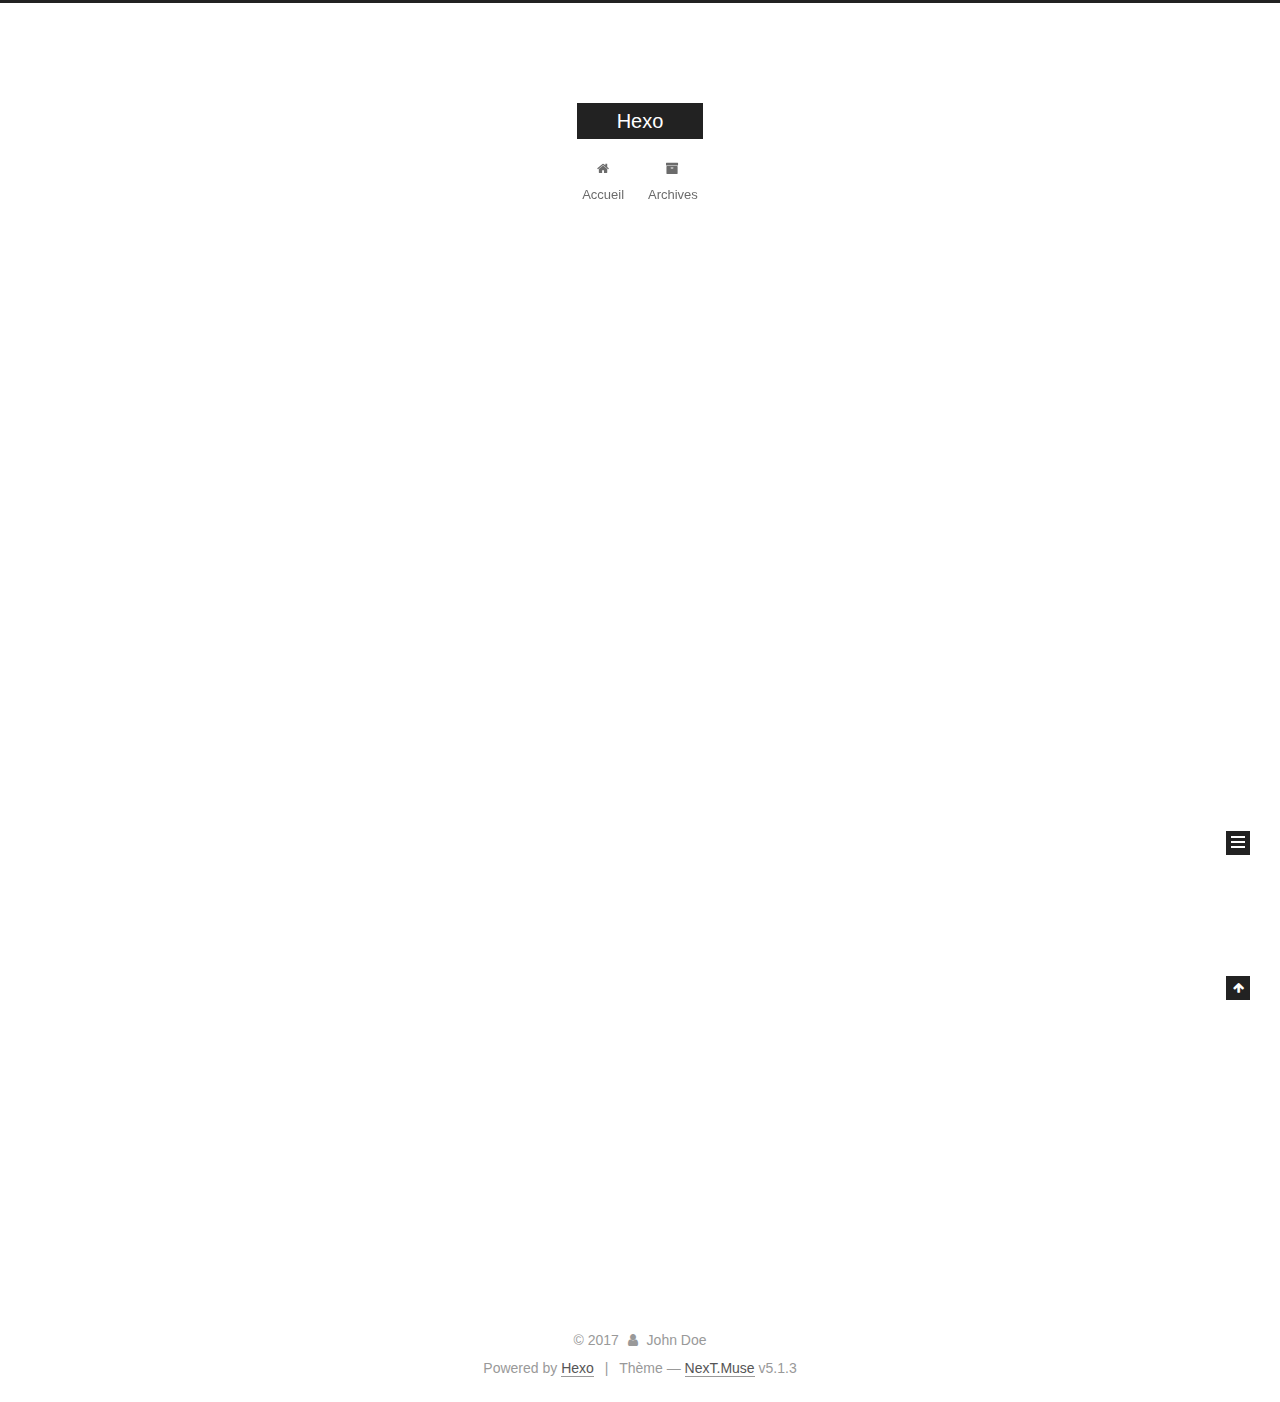
<file: index.html>
<!DOCTYPE html>



  


<html class="theme-next muse use-motion" lang="">
<head>
  <meta charset="UTF-8"/>
<meta http-equiv="X-UA-Compatible" content="IE=edge" />
<meta name="viewport" content="width=device-width, initial-scale=1, maximum-scale=1"/>
<meta name="theme-color" content="#222">









<meta http-equiv="Cache-Control" content="no-transform" />
<meta http-equiv="Cache-Control" content="no-siteapp" />
















  
  
  <link href="/lib/fancybox/source/jquery.fancybox.css?v=2.1.5" rel="stylesheet" type="text/css" />







<link href="/lib/font-awesome/css/font-awesome.min.css?v=4.6.2" rel="stylesheet" type="text/css" />

<link href="/css/main.css?v=5.1.3" rel="stylesheet" type="text/css" />


  <link rel="apple-touch-icon" sizes="180x180" href="/images/apple-touch-icon.png?v=5.1.3">


  <link rel="icon" type="image/png" sizes="32x32" href="/images/favicon-32x32.png?v=5.1.3">


  <link rel="icon" type="image/png" sizes="16x16" href="/images/favicon-16x16.png?v=5.1.3">


  <link rel="mask-icon" href="/images/logo.svg?v=5.1.3" color="#222">





  <meta name="keywords" content="Hexo, NexT" />










<meta property="og:type" content="website">
<meta property="og:title" content="Hexo">
<meta property="og:url" content="http://yoursite.com/index.html">
<meta property="og:site_name" content="Hexo">
<meta name="twitter:card" content="summary">
<meta name="twitter:title" content="Hexo">



<script type="text/javascript" id="hexo.configurations">
  var NexT = window.NexT || {};
  var CONFIG = {
    root: '/',
    scheme: 'Muse',
    version: '5.1.3',
    sidebar: {"position":"left","display":"post","offset":12,"b2t":false,"scrollpercent":false,"onmobile":false},
    fancybox: true,
    tabs: true,
    motion: {"enable":true,"async":false,"transition":{"post_block":"fadeIn","post_header":"slideDownIn","post_body":"slideDownIn","coll_header":"slideLeftIn","sidebar":"slideUpIn"}},
    duoshuo: {
      userId: '0',
      author: 'Author'
    },
    algolia: {
      applicationID: '',
      apiKey: '',
      indexName: '',
      hits: {"per_page":10},
      labels: {"input_placeholder":"Search for Posts","hits_empty":"We didn't find any results for the search: ${query}","hits_stats":"${hits} results found in ${time} ms"}
    }
  };
</script>



  <link rel="canonical" href="http://yoursite.com/"/>





  <title>Hexo</title>
  








</head>

<body itemscope itemtype="http://schema.org/WebPage" lang="">

  
  
    
  

  <div class="container sidebar-position-left 
  page-home">
    <div class="headband"></div>

    <header id="header" class="header" itemscope itemtype="http://schema.org/WPHeader">
      <div class="header-inner"><div class="site-brand-wrapper">
  <div class="site-meta ">
    

    <div class="custom-logo-site-title">
      <a href="/"  class="brand" rel="start">
        <span class="logo-line-before"><i></i></span>
        <span class="site-title">Hexo</span>
        <span class="logo-line-after"><i></i></span>
      </a>
    </div>
      
        <p class="site-subtitle"></p>
      
  </div>

  <div class="site-nav-toggle">
    <button>
      <span class="btn-bar"></span>
      <span class="btn-bar"></span>
      <span class="btn-bar"></span>
    </button>
  </div>
</div>

<nav class="site-nav">
  

  
    <ul id="menu" class="menu">
      
        
        <li class="menu-item menu-item-home">
          <a href="/" rel="section">
            
              <i class="menu-item-icon fa fa-fw fa-home"></i> <br />
            
            Accueil
          </a>
        </li>
      
        
        <li class="menu-item menu-item-archives">
          <a href="/archives/" rel="section">
            
              <i class="menu-item-icon fa fa-fw fa-archive"></i> <br />
            
            Archives
          </a>
        </li>
      

      
    </ul>
  

  
</nav>



 </div>
    </header>

    <main id="main" class="main">
      <div class="main-inner">
        <div class="content-wrap">
          <div id="content" class="content">
            
  <section id="posts" class="posts-expand">
    
      

  

  
  
  

  <article class="post post-type-normal" itemscope itemtype="http://schema.org/Article">
  
  
  
  <div class="post-block">
    <link itemprop="mainEntityOfPage" href="http://yoursite.com/2017/10/03/hello-world/">

    <span hidden itemprop="author" itemscope itemtype="http://schema.org/Person">
      <meta itemprop="name" content="John Doe">
      <meta itemprop="description" content="">
      <meta itemprop="image" content="/images/avatar.gif">
    </span>

    <span hidden itemprop="publisher" itemscope itemtype="http://schema.org/Organization">
      <meta itemprop="name" content="Hexo">
    </span>

    
      <header class="post-header">

        
        
          <h1 class="post-title" itemprop="name headline">
                
                <a class="post-title-link" href="/2017/10/03/hello-world/" itemprop="url">Hello World</a></h1>
        

        <div class="post-meta">
          <span class="post-time">
            
              <span class="post-meta-item-icon">
                <i class="fa fa-calendar-o"></i>
              </span>
              
                <span class="post-meta-item-text">Posté le</span>
              
              <time title="Post created" itemprop="dateCreated datePublished" datetime="2017-10-03T11:34:22+08:00">
                2017-10-03
              </time>
            

            

            
          </span>

          

          
            
          

          
          

          

          

          

        </div>
      </header>
    

    
    
    
    <div class="post-body" itemprop="articleBody">

      
      

      
        
          
            <p>Welcome to <a href="https://hexo.io/" target="_blank" rel="external">Hexo</a>! This is your very first post. Check <a href="https://hexo.io/docs/" target="_blank" rel="external">documentation</a> for more info. If you get any problems when using Hexo, you can find the answer in <a href="https://hexo.io/docs/troubleshooting.html" target="_blank" rel="external">troubleshooting</a> or you can ask me on <a href="https://github.com/hexojs/hexo/issues" target="_blank" rel="external">GitHub</a>.</p>
<h2 id="Quick-Start"><a href="#Quick-Start" class="headerlink" title="Quick Start"></a>Quick Start</h2><h3 id="Create-a-new-post"><a href="#Create-a-new-post" class="headerlink" title="Create a new post"></a>Create a new post</h3><figure class="highlight bash"><table><tr><td class="gutter"><pre><div class="line">1</div></pre></td><td class="code"><pre><div class="line">$ hexo new <span class="string">"My New Post"</span></div></pre></td></tr></table></figure>
<p>More info: <a href="https://hexo.io/docs/writing.html" target="_blank" rel="external">Writing</a></p>
<h3 id="Run-server"><a href="#Run-server" class="headerlink" title="Run server"></a>Run server</h3><figure class="highlight bash"><table><tr><td class="gutter"><pre><div class="line">1</div></pre></td><td class="code"><pre><div class="line">$ hexo server</div></pre></td></tr></table></figure>
<p>More info: <a href="https://hexo.io/docs/server.html" target="_blank" rel="external">Server</a></p>
<h3 id="Generate-static-files"><a href="#Generate-static-files" class="headerlink" title="Generate static files"></a>Generate static files</h3><figure class="highlight bash"><table><tr><td class="gutter"><pre><div class="line">1</div></pre></td><td class="code"><pre><div class="line">$ hexo generate</div></pre></td></tr></table></figure>
<p>More info: <a href="https://hexo.io/docs/generating.html" target="_blank" rel="external">Generating</a></p>
<h3 id="Deploy-to-remote-sites"><a href="#Deploy-to-remote-sites" class="headerlink" title="Deploy to remote sites"></a>Deploy to remote sites</h3><figure class="highlight bash"><table><tr><td class="gutter"><pre><div class="line">1</div></pre></td><td class="code"><pre><div class="line">$ hexo deploy</div></pre></td></tr></table></figure>
<p>More info: <a href="https://hexo.io/docs/deployment.html" target="_blank" rel="external">Deployment</a></p>

          
        
      
    </div>
    
    
    

    

    

    

    <footer class="post-footer">
      

      

      

      
      
        <div class="post-eof"></div>
      
    </footer>
  </div>
  
  
  
  </article>


    
  </section>

  


          </div>
          


          

        </div>
        
          
  
  <div class="sidebar-toggle">
    <div class="sidebar-toggle-line-wrap">
      <span class="sidebar-toggle-line sidebar-toggle-line-first"></span>
      <span class="sidebar-toggle-line sidebar-toggle-line-middle"></span>
      <span class="sidebar-toggle-line sidebar-toggle-line-last"></span>
    </div>
  </div>

  <aside id="sidebar" class="sidebar">
    
    <div class="sidebar-inner">

      

      

      <section class="site-overview-wrap sidebar-panel sidebar-panel-active">
        <div class="site-overview">
          <div class="site-author motion-element" itemprop="author" itemscope itemtype="http://schema.org/Person">
            
              <p class="site-author-name" itemprop="name">John Doe</p>
              <p class="site-description motion-element" itemprop="description"></p>
          </div>

          <nav class="site-state motion-element">

            
              <div class="site-state-item site-state-posts">
              
                <a href="/archives/">
              
                  <span class="site-state-item-count">1</span>
                  <span class="site-state-item-name">articles</span>
                </a>
              </div>
            

            

            

          </nav>

          

          <div class="links-of-author motion-element">
            
          </div>

          
          

          
          

          

        </div>
      </section>

      

      

    </div>
  </aside>


        
      </div>
    </main>

    <footer id="footer" class="footer">
      <div class="footer-inner">
        <div class="copyright">&copy; <span itemprop="copyrightYear">2017</span>
  <span class="with-love">
    <i class="fa fa-user"></i>
  </span>
  <span class="author" itemprop="copyrightHolder">John Doe</span>

  
</div>


  <div class="powered-by">Powered by <a class="theme-link" target="_blank" href="https://hexo.io">Hexo</a></div>



  <span class="post-meta-divider">|</span>



  <div class="theme-info">Thème &mdash; <a class="theme-link" target="_blank" href="https://github.com/iissnan/hexo-theme-next">NexT.Muse</a> v5.1.3</div>




        







        
      </div>
    </footer>

    
      <div class="back-to-top">
        <i class="fa fa-arrow-up"></i>
        
      </div>
    

  </div>

  

<script type="text/javascript">
  if (Object.prototype.toString.call(window.Promise) !== '[object Function]') {
    window.Promise = null;
  }
</script>









  












  
  <script type="text/javascript" src="/lib/jquery/index.js?v=2.1.3"></script>

  
  <script type="text/javascript" src="/lib/fastclick/lib/fastclick.min.js?v=1.0.6"></script>

  
  <script type="text/javascript" src="/lib/jquery_lazyload/jquery.lazyload.js?v=1.9.7"></script>

  
  <script type="text/javascript" src="/lib/velocity/velocity.min.js?v=1.2.1"></script>

  
  <script type="text/javascript" src="/lib/velocity/velocity.ui.min.js?v=1.2.1"></script>

  
  <script type="text/javascript" src="/lib/fancybox/source/jquery.fancybox.pack.js?v=2.1.5"></script>


  


  <script type="text/javascript" src="/js/src/utils.js?v=5.1.3"></script>

  <script type="text/javascript" src="/js/src/motion.js?v=5.1.3"></script>



  
  

  

  


  <script type="text/javascript" src="/js/src/bootstrap.js?v=5.1.3"></script>



  


  




	





  





  








  





  

  

  

  

  

  

</body>
</html>
</file>
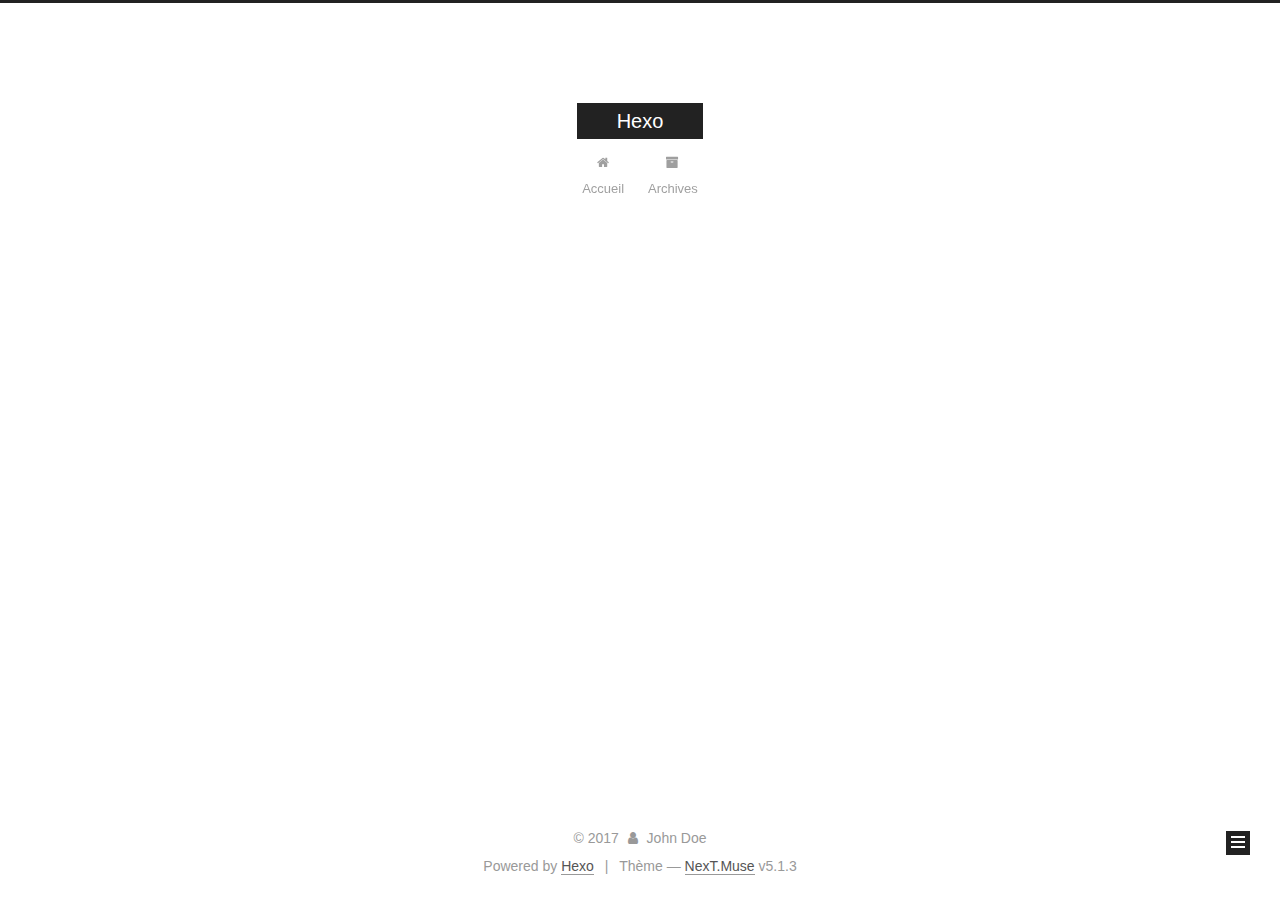
<file: archives/index.html>
<!DOCTYPE html>



  


<html class="theme-next muse use-motion" lang="">
<head>
  <meta charset="UTF-8"/>
<meta http-equiv="X-UA-Compatible" content="IE=edge" />
<meta name="viewport" content="width=device-width, initial-scale=1, maximum-scale=1"/>
<meta name="theme-color" content="#222">









<meta http-equiv="Cache-Control" content="no-transform" />
<meta http-equiv="Cache-Control" content="no-siteapp" />
















  
  
  <link href="/lib/fancybox/source/jquery.fancybox.css?v=2.1.5" rel="stylesheet" type="text/css" />







<link href="/lib/font-awesome/css/font-awesome.min.css?v=4.6.2" rel="stylesheet" type="text/css" />

<link href="/css/main.css?v=5.1.3" rel="stylesheet" type="text/css" />


  <link rel="apple-touch-icon" sizes="180x180" href="/images/apple-touch-icon.png?v=5.1.3">


  <link rel="icon" type="image/png" sizes="32x32" href="/images/favicon-32x32.png?v=5.1.3">


  <link rel="icon" type="image/png" sizes="16x16" href="/images/favicon-16x16.png?v=5.1.3">


  <link rel="mask-icon" href="/images/logo.svg?v=5.1.3" color="#222">





  <meta name="keywords" content="Hexo, NexT" />










<meta property="og:type" content="website">
<meta property="og:title" content="Hexo">
<meta property="og:url" content="http://yoursite.com/archives/index.html">
<meta property="og:site_name" content="Hexo">
<meta name="twitter:card" content="summary">
<meta name="twitter:title" content="Hexo">



<script type="text/javascript" id="hexo.configurations">
  var NexT = window.NexT || {};
  var CONFIG = {
    root: '/',
    scheme: 'Muse',
    version: '5.1.3',
    sidebar: {"position":"left","display":"post","offset":12,"b2t":false,"scrollpercent":false,"onmobile":false},
    fancybox: true,
    tabs: true,
    motion: {"enable":true,"async":false,"transition":{"post_block":"fadeIn","post_header":"slideDownIn","post_body":"slideDownIn","coll_header":"slideLeftIn","sidebar":"slideUpIn"}},
    duoshuo: {
      userId: '0',
      author: 'Author'
    },
    algolia: {
      applicationID: '',
      apiKey: '',
      indexName: '',
      hits: {"per_page":10},
      labels: {"input_placeholder":"Search for Posts","hits_empty":"We didn't find any results for the search: ${query}","hits_stats":"${hits} results found in ${time} ms"}
    }
  };
</script>



  <link rel="canonical" href="http://yoursite.com/archives/"/>





  <title>Archive | Hexo</title>
  








</head>

<body itemscope itemtype="http://schema.org/WebPage" lang="">

  
  
    
  

  <div class="container sidebar-position-left page-archive">
    <div class="headband"></div>

    <header id="header" class="header" itemscope itemtype="http://schema.org/WPHeader">
      <div class="header-inner"><div class="site-brand-wrapper">
  <div class="site-meta ">
    

    <div class="custom-logo-site-title">
      <a href="/"  class="brand" rel="start">
        <span class="logo-line-before"><i></i></span>
        <span class="site-title">Hexo</span>
        <span class="logo-line-after"><i></i></span>
      </a>
    </div>
      
        <p class="site-subtitle"></p>
      
  </div>

  <div class="site-nav-toggle">
    <button>
      <span class="btn-bar"></span>
      <span class="btn-bar"></span>
      <span class="btn-bar"></span>
    </button>
  </div>
</div>

<nav class="site-nav">
  

  
    <ul id="menu" class="menu">
      
        
        <li class="menu-item menu-item-home">
          <a href="/" rel="section">
            
              <i class="menu-item-icon fa fa-fw fa-home"></i> <br />
            
            Accueil
          </a>
        </li>
      
        
        <li class="menu-item menu-item-archives">
          <a href="/archives/" rel="section">
            
              <i class="menu-item-icon fa fa-fw fa-archive"></i> <br />
            
            Archives
          </a>
        </li>
      

      
    </ul>
  

  
</nav>



 </div>
    </header>

    <main id="main" class="main">
      <div class="main-inner">
        <div class="content-wrap">
          <div id="content" class="content">
            

  
  
  
  <div class="post-block archive">
    <div id="posts" class="posts-collapse">
      <span class="archive-move-on"></span>

      <span class="archive-page-counter">
        
        
        
          
        
        Um..! 1 article. Et ca ne fait que commencer.
      </span>

      

        
        
        

        
          
          <div class="collection-title">
            <h1 class="archive-year" id="archive-year-2017">2017</h1>
          </div>
        
        

        

  <article class="post post-type-normal" itemscope itemtype="http://schema.org/Article">
    <header class="post-header">

      <h2 class="post-title">
        
            <a class="post-title-link" href="/2017/10/03/hello-world/" itemprop="url">
              
                <span itemprop="name">Hello World</span>
              
            </a>
        
      </h2>

      <div class="post-meta">
        <time class="post-time" itemprop="dateCreated"
              datetime="2017-10-03T11:34:22+08:00"
              content="2017-10-03" >
          10-03
        </time>
      </div>

    </header>
  </article>



      

    </div>
  </div>
  
  
  

  



          </div>
          


          

        </div>
        
          
  
  <div class="sidebar-toggle">
    <div class="sidebar-toggle-line-wrap">
      <span class="sidebar-toggle-line sidebar-toggle-line-first"></span>
      <span class="sidebar-toggle-line sidebar-toggle-line-middle"></span>
      <span class="sidebar-toggle-line sidebar-toggle-line-last"></span>
    </div>
  </div>

  <aside id="sidebar" class="sidebar">
    
    <div class="sidebar-inner">

      

      

      <section class="site-overview-wrap sidebar-panel sidebar-panel-active">
        <div class="site-overview">
          <div class="site-author motion-element" itemprop="author" itemscope itemtype="http://schema.org/Person">
            
              <p class="site-author-name" itemprop="name">John Doe</p>
              <p class="site-description motion-element" itemprop="description"></p>
          </div>

          <nav class="site-state motion-element">

            
              <div class="site-state-item site-state-posts">
              
                <a href="/archives/">
              
                  <span class="site-state-item-count">1</span>
                  <span class="site-state-item-name">articles</span>
                </a>
              </div>
            

            

            

          </nav>

          

          <div class="links-of-author motion-element">
            
          </div>

          
          

          
          

          

        </div>
      </section>

      

      

    </div>
  </aside>


        
      </div>
    </main>

    <footer id="footer" class="footer">
      <div class="footer-inner">
        <div class="copyright">&copy; <span itemprop="copyrightYear">2017</span>
  <span class="with-love">
    <i class="fa fa-user"></i>
  </span>
  <span class="author" itemprop="copyrightHolder">John Doe</span>

  
</div>


  <div class="powered-by">Powered by <a class="theme-link" target="_blank" href="https://hexo.io">Hexo</a></div>



  <span class="post-meta-divider">|</span>



  <div class="theme-info">Thème &mdash; <a class="theme-link" target="_blank" href="https://github.com/iissnan/hexo-theme-next">NexT.Muse</a> v5.1.3</div>




        







        
      </div>
    </footer>

    
      <div class="back-to-top">
        <i class="fa fa-arrow-up"></i>
        
      </div>
    

  </div>

  

<script type="text/javascript">
  if (Object.prototype.toString.call(window.Promise) !== '[object Function]') {
    window.Promise = null;
  }
</script>









  












  
  <script type="text/javascript" src="/lib/jquery/index.js?v=2.1.3"></script>

  
  <script type="text/javascript" src="/lib/fastclick/lib/fastclick.min.js?v=1.0.6"></script>

  
  <script type="text/javascript" src="/lib/jquery_lazyload/jquery.lazyload.js?v=1.9.7"></script>

  
  <script type="text/javascript" src="/lib/velocity/velocity.min.js?v=1.2.1"></script>

  
  <script type="text/javascript" src="/lib/velocity/velocity.ui.min.js?v=1.2.1"></script>

  
  <script type="text/javascript" src="/lib/fancybox/source/jquery.fancybox.pack.js?v=2.1.5"></script>


  


  <script type="text/javascript" src="/js/src/utils.js?v=5.1.3"></script>

  <script type="text/javascript" src="/js/src/motion.js?v=5.1.3"></script>



  
  

  

  


  <script type="text/javascript" src="/js/src/bootstrap.js?v=5.1.3"></script>



  


  




	





  





  








  





  

  

  

  

  

  

</body>
</html>
</file>
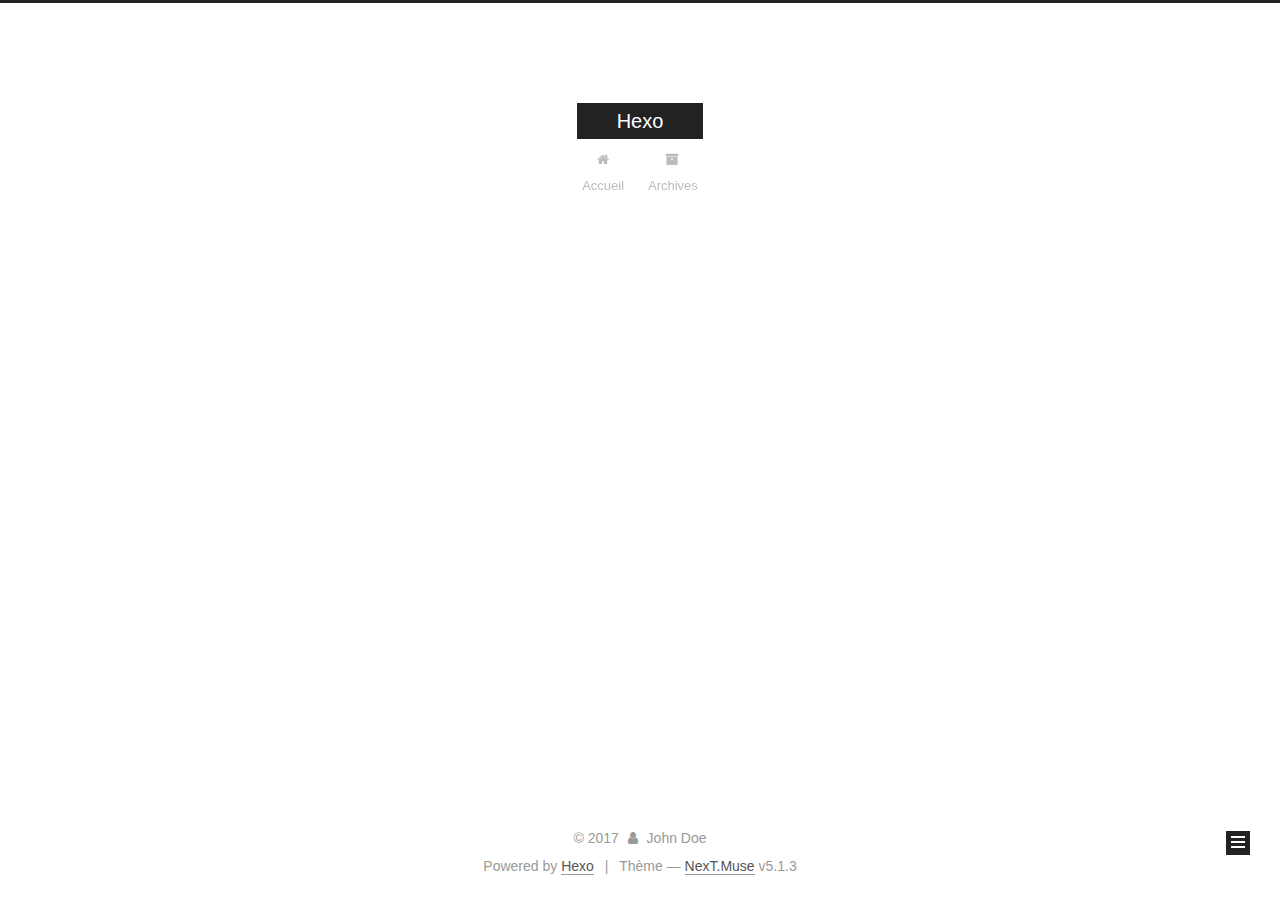
<file: archives/2017/index.html>
<!DOCTYPE html>



  


<html class="theme-next muse use-motion" lang="">
<head>
  <meta charset="UTF-8"/>
<meta http-equiv="X-UA-Compatible" content="IE=edge" />
<meta name="viewport" content="width=device-width, initial-scale=1, maximum-scale=1"/>
<meta name="theme-color" content="#222">









<meta http-equiv="Cache-Control" content="no-transform" />
<meta http-equiv="Cache-Control" content="no-siteapp" />
















  
  
  <link href="/lib/fancybox/source/jquery.fancybox.css?v=2.1.5" rel="stylesheet" type="text/css" />







<link href="/lib/font-awesome/css/font-awesome.min.css?v=4.6.2" rel="stylesheet" type="text/css" />

<link href="/css/main.css?v=5.1.3" rel="stylesheet" type="text/css" />


  <link rel="apple-touch-icon" sizes="180x180" href="/images/apple-touch-icon.png?v=5.1.3">


  <link rel="icon" type="image/png" sizes="32x32" href="/images/favicon-32x32.png?v=5.1.3">


  <link rel="icon" type="image/png" sizes="16x16" href="/images/favicon-16x16.png?v=5.1.3">


  <link rel="mask-icon" href="/images/logo.svg?v=5.1.3" color="#222">





  <meta name="keywords" content="Hexo, NexT" />










<meta property="og:type" content="website">
<meta property="og:title" content="Hexo">
<meta property="og:url" content="http://yoursite.com/archives/2017/index.html">
<meta property="og:site_name" content="Hexo">
<meta name="twitter:card" content="summary">
<meta name="twitter:title" content="Hexo">



<script type="text/javascript" id="hexo.configurations">
  var NexT = window.NexT || {};
  var CONFIG = {
    root: '/',
    scheme: 'Muse',
    version: '5.1.3',
    sidebar: {"position":"left","display":"post","offset":12,"b2t":false,"scrollpercent":false,"onmobile":false},
    fancybox: true,
    tabs: true,
    motion: {"enable":true,"async":false,"transition":{"post_block":"fadeIn","post_header":"slideDownIn","post_body":"slideDownIn","coll_header":"slideLeftIn","sidebar":"slideUpIn"}},
    duoshuo: {
      userId: '0',
      author: 'Author'
    },
    algolia: {
      applicationID: '',
      apiKey: '',
      indexName: '',
      hits: {"per_page":10},
      labels: {"input_placeholder":"Search for Posts","hits_empty":"We didn't find any results for the search: ${query}","hits_stats":"${hits} results found in ${time} ms"}
    }
  };
</script>



  <link rel="canonical" href="http://yoursite.com/archives/2017/"/>





  <title>Archive | Hexo</title>
  








</head>

<body itemscope itemtype="http://schema.org/WebPage" lang="">

  
  
    
  

  <div class="container sidebar-position-left page-archive">
    <div class="headband"></div>

    <header id="header" class="header" itemscope itemtype="http://schema.org/WPHeader">
      <div class="header-inner"><div class="site-brand-wrapper">
  <div class="site-meta ">
    

    <div class="custom-logo-site-title">
      <a href="/"  class="brand" rel="start">
        <span class="logo-line-before"><i></i></span>
        <span class="site-title">Hexo</span>
        <span class="logo-line-after"><i></i></span>
      </a>
    </div>
      
        <p class="site-subtitle"></p>
      
  </div>

  <div class="site-nav-toggle">
    <button>
      <span class="btn-bar"></span>
      <span class="btn-bar"></span>
      <span class="btn-bar"></span>
    </button>
  </div>
</div>

<nav class="site-nav">
  

  
    <ul id="menu" class="menu">
      
        
        <li class="menu-item menu-item-home">
          <a href="/" rel="section">
            
              <i class="menu-item-icon fa fa-fw fa-home"></i> <br />
            
            Accueil
          </a>
        </li>
      
        
        <li class="menu-item menu-item-archives">
          <a href="/archives/" rel="section">
            
              <i class="menu-item-icon fa fa-fw fa-archive"></i> <br />
            
            Archives
          </a>
        </li>
      

      
    </ul>
  

  
</nav>



 </div>
    </header>

    <main id="main" class="main">
      <div class="main-inner">
        <div class="content-wrap">
          <div id="content" class="content">
            

  
  
  
  <div class="post-block archive">
    <div id="posts" class="posts-collapse">
      <span class="archive-move-on"></span>

      <span class="archive-page-counter">
        
        
        
          
        
        Um..! 1 article. Et ca ne fait que commencer.
      </span>

      

        
        
        

        
          
          <div class="collection-title">
            <h1 class="archive-year" id="archive-year-2017">2017</h1>
          </div>
        
        

        

  <article class="post post-type-normal" itemscope itemtype="http://schema.org/Article">
    <header class="post-header">

      <h2 class="post-title">
        
            <a class="post-title-link" href="/2017/10/03/hello-world/" itemprop="url">
              
                <span itemprop="name">Hello World</span>
              
            </a>
        
      </h2>

      <div class="post-meta">
        <time class="post-time" itemprop="dateCreated"
              datetime="2017-10-03T11:34:22+08:00"
              content="2017-10-03" >
          10-03
        </time>
      </div>

    </header>
  </article>



      

    </div>
  </div>
  
  
  

  



          </div>
          


          

        </div>
        
          
  
  <div class="sidebar-toggle">
    <div class="sidebar-toggle-line-wrap">
      <span class="sidebar-toggle-line sidebar-toggle-line-first"></span>
      <span class="sidebar-toggle-line sidebar-toggle-line-middle"></span>
      <span class="sidebar-toggle-line sidebar-toggle-line-last"></span>
    </div>
  </div>

  <aside id="sidebar" class="sidebar">
    
    <div class="sidebar-inner">

      

      

      <section class="site-overview-wrap sidebar-panel sidebar-panel-active">
        <div class="site-overview">
          <div class="site-author motion-element" itemprop="author" itemscope itemtype="http://schema.org/Person">
            
              <p class="site-author-name" itemprop="name">John Doe</p>
              <p class="site-description motion-element" itemprop="description"></p>
          </div>

          <nav class="site-state motion-element">

            
              <div class="site-state-item site-state-posts">
              
                <a href="/archives/">
              
                  <span class="site-state-item-count">1</span>
                  <span class="site-state-item-name">articles</span>
                </a>
              </div>
            

            

            

          </nav>

          

          <div class="links-of-author motion-element">
            
          </div>

          
          

          
          

          

        </div>
      </section>

      

      

    </div>
  </aside>


        
      </div>
    </main>

    <footer id="footer" class="footer">
      <div class="footer-inner">
        <div class="copyright">&copy; <span itemprop="copyrightYear">2017</span>
  <span class="with-love">
    <i class="fa fa-user"></i>
  </span>
  <span class="author" itemprop="copyrightHolder">John Doe</span>

  
</div>


  <div class="powered-by">Powered by <a class="theme-link" target="_blank" href="https://hexo.io">Hexo</a></div>



  <span class="post-meta-divider">|</span>



  <div class="theme-info">Thème &mdash; <a class="theme-link" target="_blank" href="https://github.com/iissnan/hexo-theme-next">NexT.Muse</a> v5.1.3</div>




        







        
      </div>
    </footer>

    
      <div class="back-to-top">
        <i class="fa fa-arrow-up"></i>
        
      </div>
    

  </div>

  

<script type="text/javascript">
  if (Object.prototype.toString.call(window.Promise) !== '[object Function]') {
    window.Promise = null;
  }
</script>









  












  
  <script type="text/javascript" src="/lib/jquery/index.js?v=2.1.3"></script>

  
  <script type="text/javascript" src="/lib/fastclick/lib/fastclick.min.js?v=1.0.6"></script>

  
  <script type="text/javascript" src="/lib/jquery_lazyload/jquery.lazyload.js?v=1.9.7"></script>

  
  <script type="text/javascript" src="/lib/velocity/velocity.min.js?v=1.2.1"></script>

  
  <script type="text/javascript" src="/lib/velocity/velocity.ui.min.js?v=1.2.1"></script>

  
  <script type="text/javascript" src="/lib/fancybox/source/jquery.fancybox.pack.js?v=2.1.5"></script>


  


  <script type="text/javascript" src="/js/src/utils.js?v=5.1.3"></script>

  <script type="text/javascript" src="/js/src/motion.js?v=5.1.3"></script>



  
  

  

  


  <script type="text/javascript" src="/js/src/bootstrap.js?v=5.1.3"></script>



  


  




	





  





  








  





  

  

  

  

  

  

</body>
</html>
</file>
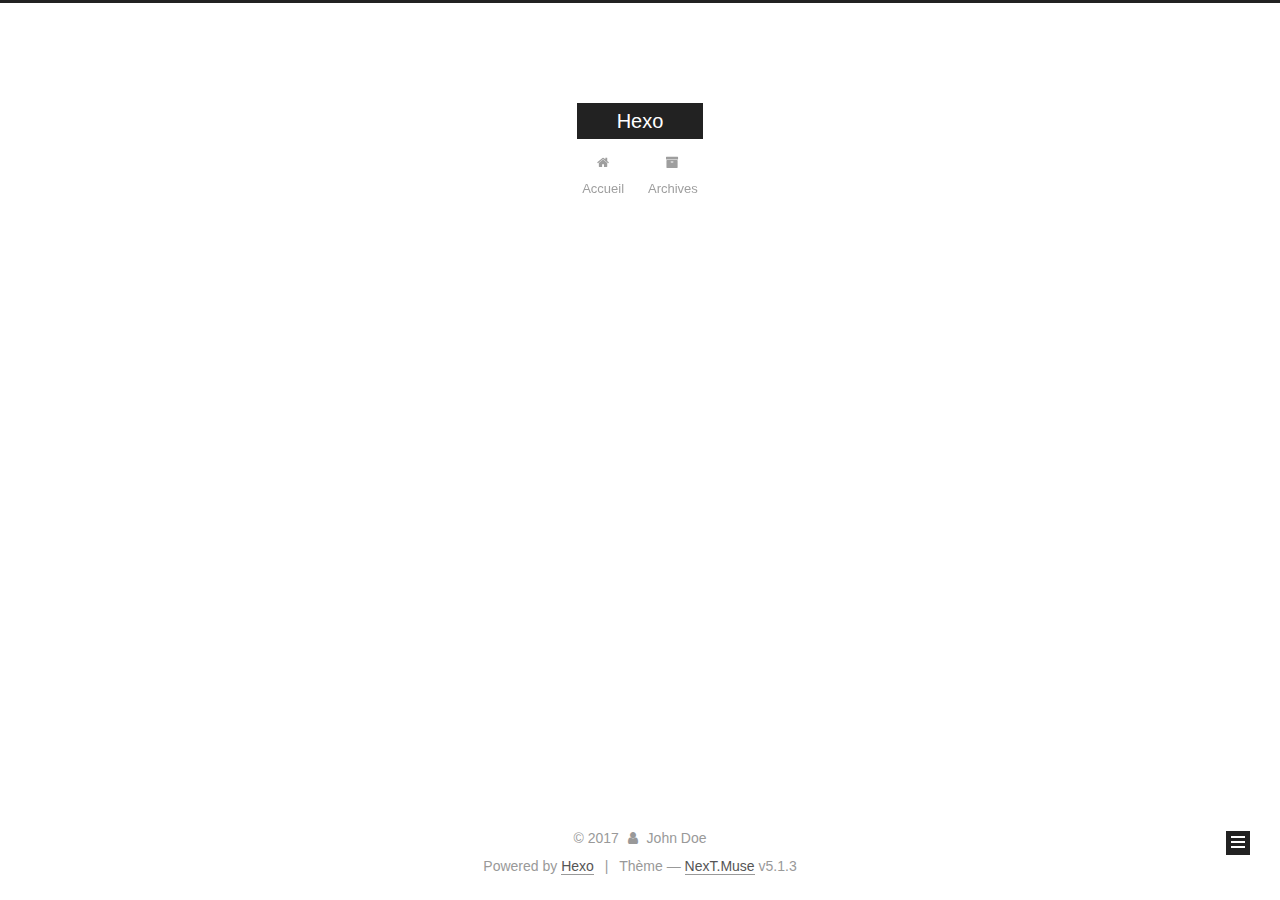
<file: archives/2017/10/index.html>
<!DOCTYPE html>



  


<html class="theme-next muse use-motion" lang="">
<head>
  <meta charset="UTF-8"/>
<meta http-equiv="X-UA-Compatible" content="IE=edge" />
<meta name="viewport" content="width=device-width, initial-scale=1, maximum-scale=1"/>
<meta name="theme-color" content="#222">









<meta http-equiv="Cache-Control" content="no-transform" />
<meta http-equiv="Cache-Control" content="no-siteapp" />
















  
  
  <link href="/lib/fancybox/source/jquery.fancybox.css?v=2.1.5" rel="stylesheet" type="text/css" />







<link href="/lib/font-awesome/css/font-awesome.min.css?v=4.6.2" rel="stylesheet" type="text/css" />

<link href="/css/main.css?v=5.1.3" rel="stylesheet" type="text/css" />


  <link rel="apple-touch-icon" sizes="180x180" href="/images/apple-touch-icon.png?v=5.1.3">


  <link rel="icon" type="image/png" sizes="32x32" href="/images/favicon-32x32.png?v=5.1.3">


  <link rel="icon" type="image/png" sizes="16x16" href="/images/favicon-16x16.png?v=5.1.3">


  <link rel="mask-icon" href="/images/logo.svg?v=5.1.3" color="#222">





  <meta name="keywords" content="Hexo, NexT" />










<meta property="og:type" content="website">
<meta property="og:title" content="Hexo">
<meta property="og:url" content="http://yoursite.com/archives/2017/10/index.html">
<meta property="og:site_name" content="Hexo">
<meta name="twitter:card" content="summary">
<meta name="twitter:title" content="Hexo">



<script type="text/javascript" id="hexo.configurations">
  var NexT = window.NexT || {};
  var CONFIG = {
    root: '/',
    scheme: 'Muse',
    version: '5.1.3',
    sidebar: {"position":"left","display":"post","offset":12,"b2t":false,"scrollpercent":false,"onmobile":false},
    fancybox: true,
    tabs: true,
    motion: {"enable":true,"async":false,"transition":{"post_block":"fadeIn","post_header":"slideDownIn","post_body":"slideDownIn","coll_header":"slideLeftIn","sidebar":"slideUpIn"}},
    duoshuo: {
      userId: '0',
      author: 'Author'
    },
    algolia: {
      applicationID: '',
      apiKey: '',
      indexName: '',
      hits: {"per_page":10},
      labels: {"input_placeholder":"Search for Posts","hits_empty":"We didn't find any results for the search: ${query}","hits_stats":"${hits} results found in ${time} ms"}
    }
  };
</script>



  <link rel="canonical" href="http://yoursite.com/archives/2017/10/"/>





  <title>Archive | Hexo</title>
  








</head>

<body itemscope itemtype="http://schema.org/WebPage" lang="">

  
  
    
  

  <div class="container sidebar-position-left page-archive">
    <div class="headband"></div>

    <header id="header" class="header" itemscope itemtype="http://schema.org/WPHeader">
      <div class="header-inner"><div class="site-brand-wrapper">
  <div class="site-meta ">
    

    <div class="custom-logo-site-title">
      <a href="/"  class="brand" rel="start">
        <span class="logo-line-before"><i></i></span>
        <span class="site-title">Hexo</span>
        <span class="logo-line-after"><i></i></span>
      </a>
    </div>
      
        <p class="site-subtitle"></p>
      
  </div>

  <div class="site-nav-toggle">
    <button>
      <span class="btn-bar"></span>
      <span class="btn-bar"></span>
      <span class="btn-bar"></span>
    </button>
  </div>
</div>

<nav class="site-nav">
  

  
    <ul id="menu" class="menu">
      
        
        <li class="menu-item menu-item-home">
          <a href="/" rel="section">
            
              <i class="menu-item-icon fa fa-fw fa-home"></i> <br />
            
            Accueil
          </a>
        </li>
      
        
        <li class="menu-item menu-item-archives">
          <a href="/archives/" rel="section">
            
              <i class="menu-item-icon fa fa-fw fa-archive"></i> <br />
            
            Archives
          </a>
        </li>
      

      
    </ul>
  

  
</nav>



 </div>
    </header>

    <main id="main" class="main">
      <div class="main-inner">
        <div class="content-wrap">
          <div id="content" class="content">
            

  
  
  
  <div class="post-block archive">
    <div id="posts" class="posts-collapse">
      <span class="archive-move-on"></span>

      <span class="archive-page-counter">
        
        
        
          
        
        Um..! 1 article. Et ca ne fait que commencer.
      </span>

      

        
        
        

        
          
          <div class="collection-title">
            <h1 class="archive-year" id="archive-year-2017">2017</h1>
          </div>
        
        

        

  <article class="post post-type-normal" itemscope itemtype="http://schema.org/Article">
    <header class="post-header">

      <h2 class="post-title">
        
            <a class="post-title-link" href="/2017/10/03/hello-world/" itemprop="url">
              
                <span itemprop="name">Hello World</span>
              
            </a>
        
      </h2>

      <div class="post-meta">
        <time class="post-time" itemprop="dateCreated"
              datetime="2017-10-03T11:34:22+08:00"
              content="2017-10-03" >
          10-03
        </time>
      </div>

    </header>
  </article>



      

    </div>
  </div>
  
  
  

  



          </div>
          


          

        </div>
        
          
  
  <div class="sidebar-toggle">
    <div class="sidebar-toggle-line-wrap">
      <span class="sidebar-toggle-line sidebar-toggle-line-first"></span>
      <span class="sidebar-toggle-line sidebar-toggle-line-middle"></span>
      <span class="sidebar-toggle-line sidebar-toggle-line-last"></span>
    </div>
  </div>

  <aside id="sidebar" class="sidebar">
    
    <div class="sidebar-inner">

      

      

      <section class="site-overview-wrap sidebar-panel sidebar-panel-active">
        <div class="site-overview">
          <div class="site-author motion-element" itemprop="author" itemscope itemtype="http://schema.org/Person">
            
              <p class="site-author-name" itemprop="name">John Doe</p>
              <p class="site-description motion-element" itemprop="description"></p>
          </div>

          <nav class="site-state motion-element">

            
              <div class="site-state-item site-state-posts">
              
                <a href="/archives/">
              
                  <span class="site-state-item-count">1</span>
                  <span class="site-state-item-name">articles</span>
                </a>
              </div>
            

            

            

          </nav>

          

          <div class="links-of-author motion-element">
            
          </div>

          
          

          
          

          

        </div>
      </section>

      

      

    </div>
  </aside>


        
      </div>
    </main>

    <footer id="footer" class="footer">
      <div class="footer-inner">
        <div class="copyright">&copy; <span itemprop="copyrightYear">2017</span>
  <span class="with-love">
    <i class="fa fa-user"></i>
  </span>
  <span class="author" itemprop="copyrightHolder">John Doe</span>

  
</div>


  <div class="powered-by">Powered by <a class="theme-link" target="_blank" href="https://hexo.io">Hexo</a></div>



  <span class="post-meta-divider">|</span>



  <div class="theme-info">Thème &mdash; <a class="theme-link" target="_blank" href="https://github.com/iissnan/hexo-theme-next">NexT.Muse</a> v5.1.3</div>




        







        
      </div>
    </footer>

    
      <div class="back-to-top">
        <i class="fa fa-arrow-up"></i>
        
      </div>
    

  </div>

  

<script type="text/javascript">
  if (Object.prototype.toString.call(window.Promise) !== '[object Function]') {
    window.Promise = null;
  }
</script>









  












  
  <script type="text/javascript" src="/lib/jquery/index.js?v=2.1.3"></script>

  
  <script type="text/javascript" src="/lib/fastclick/lib/fastclick.min.js?v=1.0.6"></script>

  
  <script type="text/javascript" src="/lib/jquery_lazyload/jquery.lazyload.js?v=1.9.7"></script>

  
  <script type="text/javascript" src="/lib/velocity/velocity.min.js?v=1.2.1"></script>

  
  <script type="text/javascript" src="/lib/velocity/velocity.ui.min.js?v=1.2.1"></script>

  
  <script type="text/javascript" src="/lib/fancybox/source/jquery.fancybox.pack.js?v=2.1.5"></script>


  


  <script type="text/javascript" src="/js/src/utils.js?v=5.1.3"></script>

  <script type="text/javascript" src="/js/src/motion.js?v=5.1.3"></script>



  
  

  

  


  <script type="text/javascript" src="/js/src/bootstrap.js?v=5.1.3"></script>



  


  




	





  





  








  





  

  

  

  

  

  

</body>
</html>
</file>
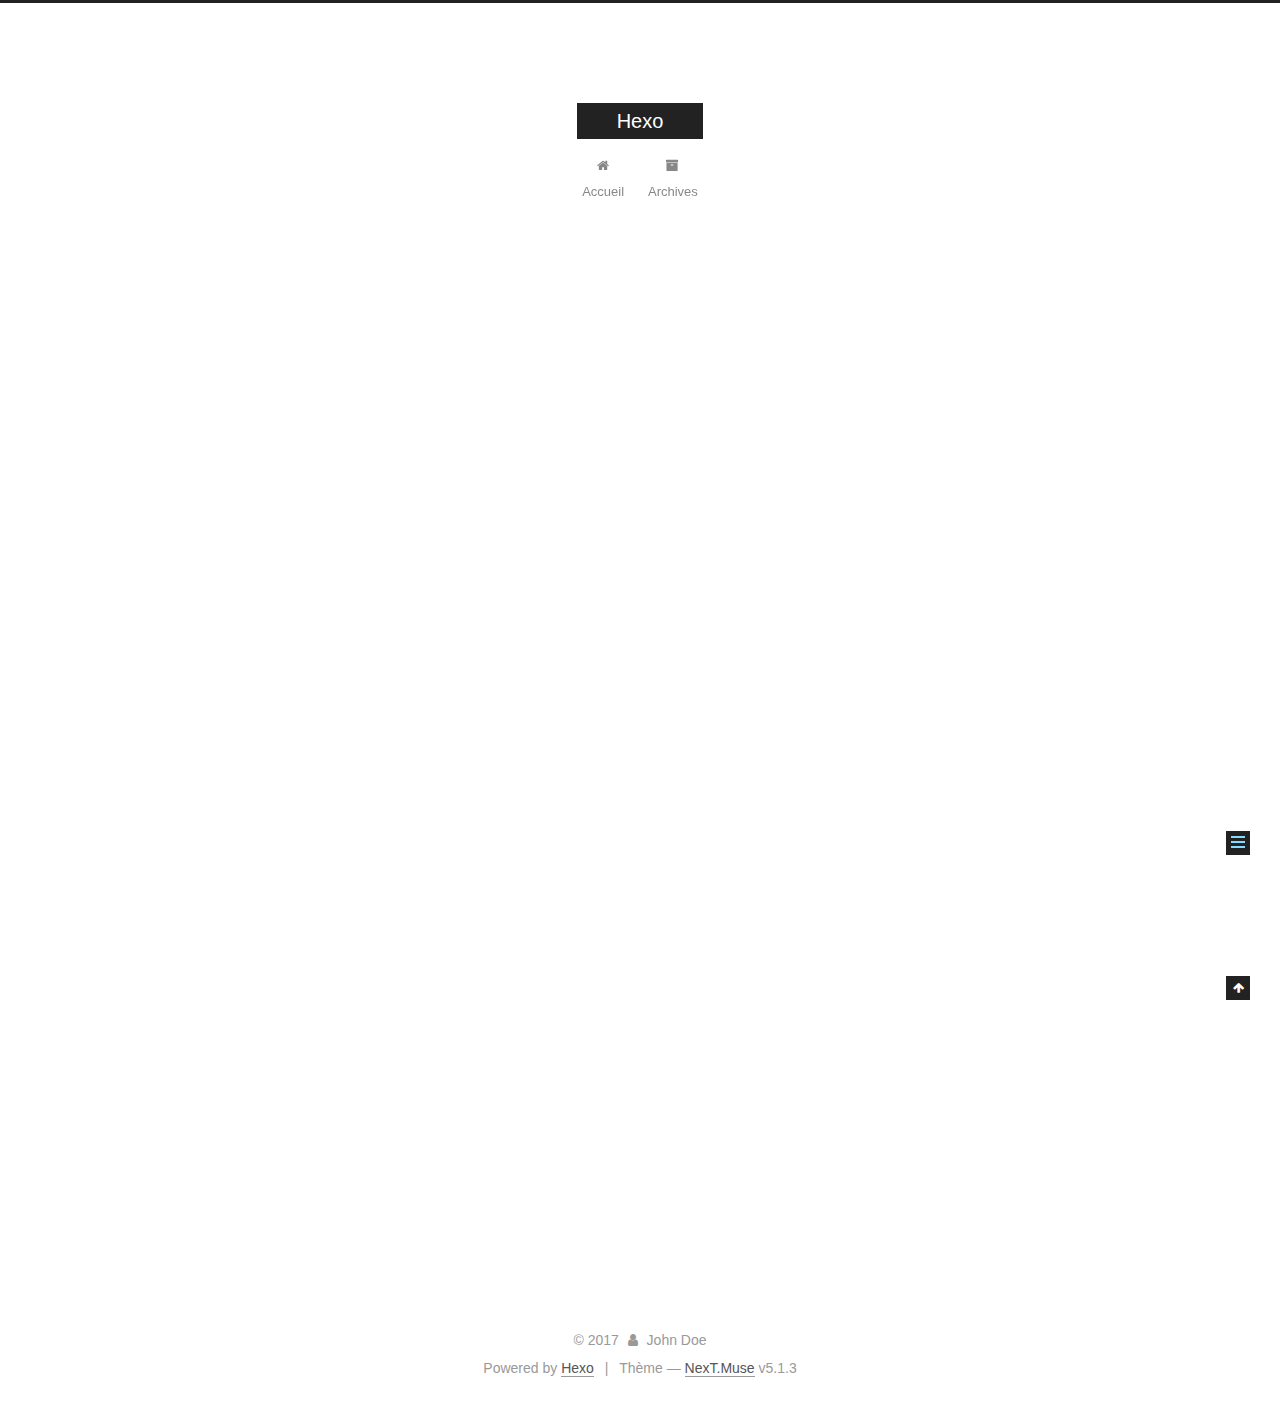
<file: 2017/10/03/hello-world/index.html>
<!DOCTYPE html>



  


<html class="theme-next muse use-motion" lang="">
<head>
  <meta charset="UTF-8"/>
<meta http-equiv="X-UA-Compatible" content="IE=edge" />
<meta name="viewport" content="width=device-width, initial-scale=1, maximum-scale=1"/>
<meta name="theme-color" content="#222">









<meta http-equiv="Cache-Control" content="no-transform" />
<meta http-equiv="Cache-Control" content="no-siteapp" />
















  
  
  <link href="/lib/fancybox/source/jquery.fancybox.css?v=2.1.5" rel="stylesheet" type="text/css" />







<link href="/lib/font-awesome/css/font-awesome.min.css?v=4.6.2" rel="stylesheet" type="text/css" />

<link href="/css/main.css?v=5.1.3" rel="stylesheet" type="text/css" />


  <link rel="apple-touch-icon" sizes="180x180" href="/images/apple-touch-icon.png?v=5.1.3">


  <link rel="icon" type="image/png" sizes="32x32" href="/images/favicon-32x32.png?v=5.1.3">


  <link rel="icon" type="image/png" sizes="16x16" href="/images/favicon-16x16.png?v=5.1.3">


  <link rel="mask-icon" href="/images/logo.svg?v=5.1.3" color="#222">





  <meta name="keywords" content="Hexo, NexT" />










<meta name="description" content="Welcome to Hexo! This is your very first post. Check documentation for more info. If you get any problems when using Hexo, you can find the answer in troubleshooting or you can ask me on GitHub. Quick">
<meta property="og:type" content="article">
<meta property="og:title" content="Hello World">
<meta property="og:url" content="http://yoursite.com/2017/10/03/hello-world/index.html">
<meta property="og:site_name" content="Hexo">
<meta property="og:description" content="Welcome to Hexo! This is your very first post. Check documentation for more info. If you get any problems when using Hexo, you can find the answer in troubleshooting or you can ask me on GitHub. Quick">
<meta property="og:updated_time" content="2017-10-03T03:34:22.116Z">
<meta name="twitter:card" content="summary">
<meta name="twitter:title" content="Hello World">
<meta name="twitter:description" content="Welcome to Hexo! This is your very first post. Check documentation for more info. If you get any problems when using Hexo, you can find the answer in troubleshooting or you can ask me on GitHub. Quick">



<script type="text/javascript" id="hexo.configurations">
  var NexT = window.NexT || {};
  var CONFIG = {
    root: '/',
    scheme: 'Muse',
    version: '5.1.3',
    sidebar: {"position":"left","display":"post","offset":12,"b2t":false,"scrollpercent":false,"onmobile":false},
    fancybox: true,
    tabs: true,
    motion: {"enable":true,"async":false,"transition":{"post_block":"fadeIn","post_header":"slideDownIn","post_body":"slideDownIn","coll_header":"slideLeftIn","sidebar":"slideUpIn"}},
    duoshuo: {
      userId: '0',
      author: 'Author'
    },
    algolia: {
      applicationID: '',
      apiKey: '',
      indexName: '',
      hits: {"per_page":10},
      labels: {"input_placeholder":"Search for Posts","hits_empty":"We didn't find any results for the search: ${query}","hits_stats":"${hits} results found in ${time} ms"}
    }
  };
</script>



  <link rel="canonical" href="http://yoursite.com/2017/10/03/hello-world/"/>





  <title>Hello World | Hexo</title>
  








</head>

<body itemscope itemtype="http://schema.org/WebPage" lang="">

  
  
    
  

  <div class="container sidebar-position-left page-post-detail">
    <div class="headband"></div>

    <header id="header" class="header" itemscope itemtype="http://schema.org/WPHeader">
      <div class="header-inner"><div class="site-brand-wrapper">
  <div class="site-meta ">
    

    <div class="custom-logo-site-title">
      <a href="/"  class="brand" rel="start">
        <span class="logo-line-before"><i></i></span>
        <span class="site-title">Hexo</span>
        <span class="logo-line-after"><i></i></span>
      </a>
    </div>
      
        <p class="site-subtitle"></p>
      
  </div>

  <div class="site-nav-toggle">
    <button>
      <span class="btn-bar"></span>
      <span class="btn-bar"></span>
      <span class="btn-bar"></span>
    </button>
  </div>
</div>

<nav class="site-nav">
  

  
    <ul id="menu" class="menu">
      
        
        <li class="menu-item menu-item-home">
          <a href="/" rel="section">
            
              <i class="menu-item-icon fa fa-fw fa-home"></i> <br />
            
            Accueil
          </a>
        </li>
      
        
        <li class="menu-item menu-item-archives">
          <a href="/archives/" rel="section">
            
              <i class="menu-item-icon fa fa-fw fa-archive"></i> <br />
            
            Archives
          </a>
        </li>
      

      
    </ul>
  

  
</nav>



 </div>
    </header>

    <main id="main" class="main">
      <div class="main-inner">
        <div class="content-wrap">
          <div id="content" class="content">
            

  <div id="posts" class="posts-expand">
    

  

  
  
  

  <article class="post post-type-normal" itemscope itemtype="http://schema.org/Article">
  
  
  
  <div class="post-block">
    <link itemprop="mainEntityOfPage" href="http://yoursite.com/2017/10/03/hello-world/">

    <span hidden itemprop="author" itemscope itemtype="http://schema.org/Person">
      <meta itemprop="name" content="John Doe">
      <meta itemprop="description" content="">
      <meta itemprop="image" content="/images/avatar.gif">
    </span>

    <span hidden itemprop="publisher" itemscope itemtype="http://schema.org/Organization">
      <meta itemprop="name" content="Hexo">
    </span>

    
      <header class="post-header">

        
        
          <h1 class="post-title" itemprop="name headline">Hello World</h1>
        

        <div class="post-meta">
          <span class="post-time">
            
              <span class="post-meta-item-icon">
                <i class="fa fa-calendar-o"></i>
              </span>
              
                <span class="post-meta-item-text">Posté le</span>
              
              <time title="Post created" itemprop="dateCreated datePublished" datetime="2017-10-03T11:34:22+08:00">
                2017-10-03
              </time>
            

            

            
          </span>

          

          
            
          

          
          

          

          

          

        </div>
      </header>
    

    
    
    
    <div class="post-body" itemprop="articleBody">

      
      

      
        <p>Welcome to <a href="https://hexo.io/" target="_blank" rel="external">Hexo</a>! This is your very first post. Check <a href="https://hexo.io/docs/" target="_blank" rel="external">documentation</a> for more info. If you get any problems when using Hexo, you can find the answer in <a href="https://hexo.io/docs/troubleshooting.html" target="_blank" rel="external">troubleshooting</a> or you can ask me on <a href="https://github.com/hexojs/hexo/issues" target="_blank" rel="external">GitHub</a>.</p>
<h2 id="Quick-Start"><a href="#Quick-Start" class="headerlink" title="Quick Start"></a>Quick Start</h2><h3 id="Create-a-new-post"><a href="#Create-a-new-post" class="headerlink" title="Create a new post"></a>Create a new post</h3><figure class="highlight bash"><table><tr><td class="gutter"><pre><div class="line">1</div></pre></td><td class="code"><pre><div class="line">$ hexo new <span class="string">"My New Post"</span></div></pre></td></tr></table></figure>
<p>More info: <a href="https://hexo.io/docs/writing.html" target="_blank" rel="external">Writing</a></p>
<h3 id="Run-server"><a href="#Run-server" class="headerlink" title="Run server"></a>Run server</h3><figure class="highlight bash"><table><tr><td class="gutter"><pre><div class="line">1</div></pre></td><td class="code"><pre><div class="line">$ hexo server</div></pre></td></tr></table></figure>
<p>More info: <a href="https://hexo.io/docs/server.html" target="_blank" rel="external">Server</a></p>
<h3 id="Generate-static-files"><a href="#Generate-static-files" class="headerlink" title="Generate static files"></a>Generate static files</h3><figure class="highlight bash"><table><tr><td class="gutter"><pre><div class="line">1</div></pre></td><td class="code"><pre><div class="line">$ hexo generate</div></pre></td></tr></table></figure>
<p>More info: <a href="https://hexo.io/docs/generating.html" target="_blank" rel="external">Generating</a></p>
<h3 id="Deploy-to-remote-sites"><a href="#Deploy-to-remote-sites" class="headerlink" title="Deploy to remote sites"></a>Deploy to remote sites</h3><figure class="highlight bash"><table><tr><td class="gutter"><pre><div class="line">1</div></pre></td><td class="code"><pre><div class="line">$ hexo deploy</div></pre></td></tr></table></figure>
<p>More info: <a href="https://hexo.io/docs/deployment.html" target="_blank" rel="external">Deployment</a></p>

      
    </div>
    
    
    

    

    

    

    <footer class="post-footer">
      

      
      
      

      

      
      
    </footer>
  </div>
  
  
  
  </article>



    <div class="post-spread">
      
    </div>
  </div>


          </div>
          


          
  


        </div>
        
          
  
  <div class="sidebar-toggle">
    <div class="sidebar-toggle-line-wrap">
      <span class="sidebar-toggle-line sidebar-toggle-line-first"></span>
      <span class="sidebar-toggle-line sidebar-toggle-line-middle"></span>
      <span class="sidebar-toggle-line sidebar-toggle-line-last"></span>
    </div>
  </div>

  <aside id="sidebar" class="sidebar">
    
    <div class="sidebar-inner">

      

      
        <ul class="sidebar-nav motion-element">
          <li class="sidebar-nav-toc sidebar-nav-active" data-target="post-toc-wrap">
            Table Des Matières
          </li>
          <li class="sidebar-nav-overview" data-target="site-overview-wrap">
            Ensemble
          </li>
        </ul>
      

      <section class="site-overview-wrap sidebar-panel">
        <div class="site-overview">
          <div class="site-author motion-element" itemprop="author" itemscope itemtype="http://schema.org/Person">
            
              <p class="site-author-name" itemprop="name">John Doe</p>
              <p class="site-description motion-element" itemprop="description"></p>
          </div>

          <nav class="site-state motion-element">

            
              <div class="site-state-item site-state-posts">
              
                <a href="/archives/">
              
                  <span class="site-state-item-count">1</span>
                  <span class="site-state-item-name">articles</span>
                </a>
              </div>
            

            

            

          </nav>

          

          <div class="links-of-author motion-element">
            
          </div>

          
          

          
          

          

        </div>
      </section>

      
      <!--noindex-->
        <section class="post-toc-wrap motion-element sidebar-panel sidebar-panel-active">
          <div class="post-toc">

            
              
            

            
              <div class="post-toc-content"><ol class="nav"><li class="nav-item nav-level-2"><a class="nav-link" href="#Quick-Start"><span class="nav-number">1.</span> <span class="nav-text">Quick Start</span></a><ol class="nav-child"><li class="nav-item nav-level-3"><a class="nav-link" href="#Create-a-new-post"><span class="nav-number">1.1.</span> <span class="nav-text">Create a new post</span></a></li><li class="nav-item nav-level-3"><a class="nav-link" href="#Run-server"><span class="nav-number">1.2.</span> <span class="nav-text">Run server</span></a></li><li class="nav-item nav-level-3"><a class="nav-link" href="#Generate-static-files"><span class="nav-number">1.3.</span> <span class="nav-text">Generate static files</span></a></li><li class="nav-item nav-level-3"><a class="nav-link" href="#Deploy-to-remote-sites"><span class="nav-number">1.4.</span> <span class="nav-text">Deploy to remote sites</span></a></li></ol></li></ol></div>
            

          </div>
        </section>
      <!--/noindex-->
      

      

    </div>
  </aside>


        
      </div>
    </main>

    <footer id="footer" class="footer">
      <div class="footer-inner">
        <div class="copyright">&copy; <span itemprop="copyrightYear">2017</span>
  <span class="with-love">
    <i class="fa fa-user"></i>
  </span>
  <span class="author" itemprop="copyrightHolder">John Doe</span>

  
</div>


  <div class="powered-by">Powered by <a class="theme-link" target="_blank" href="https://hexo.io">Hexo</a></div>



  <span class="post-meta-divider">|</span>



  <div class="theme-info">Thème &mdash; <a class="theme-link" target="_blank" href="https://github.com/iissnan/hexo-theme-next">NexT.Muse</a> v5.1.3</div>




        







        
      </div>
    </footer>

    
      <div class="back-to-top">
        <i class="fa fa-arrow-up"></i>
        
      </div>
    

  </div>

  

<script type="text/javascript">
  if (Object.prototype.toString.call(window.Promise) !== '[object Function]') {
    window.Promise = null;
  }
</script>









  












  
  <script type="text/javascript" src="/lib/jquery/index.js?v=2.1.3"></script>

  
  <script type="text/javascript" src="/lib/fastclick/lib/fastclick.min.js?v=1.0.6"></script>

  
  <script type="text/javascript" src="/lib/jquery_lazyload/jquery.lazyload.js?v=1.9.7"></script>

  
  <script type="text/javascript" src="/lib/velocity/velocity.min.js?v=1.2.1"></script>

  
  <script type="text/javascript" src="/lib/velocity/velocity.ui.min.js?v=1.2.1"></script>

  
  <script type="text/javascript" src="/lib/fancybox/source/jquery.fancybox.pack.js?v=2.1.5"></script>


  


  <script type="text/javascript" src="/js/src/utils.js?v=5.1.3"></script>

  <script type="text/javascript" src="/js/src/motion.js?v=5.1.3"></script>



  
  

  
  <script type="text/javascript" src="/js/src/scrollspy.js?v=5.1.3"></script>
<script type="text/javascript" src="/js/src/post-details.js?v=5.1.3"></script>



  


  <script type="text/javascript" src="/js/src/bootstrap.js?v=5.1.3"></script>



  


  




	





  





  








  





  

  

  

  

  

  

</body>
</html>
</file>
<file: css/main.css>
/* normalize.css v3.0.2 | MIT License | git.io/normalize */
html {
  font-family: sans-serif; /* 1 */
  -ms-text-size-adjust: 100%; /* 2 */
  -webkit-text-size-adjust: 100%; /* 2 */
}
body {
  margin: 0;
}
article,
aside,
details,
figcaption,
figure,
footer,
header,
hgroup,
main,
menu,
nav,
section,
summary {
  display: block;
}
audio,
canvas,
progress,
video {
  display: inline-block; /* 1 */
  vertical-align: baseline; /* 2 */
}
audio:not([controls]) {
  display: none;
  height: 0;
}
[hidden],
template {
  display: none;
}
a {
  background-color: transparent;
}
a:active,
a:hover {
  outline: 0;
}
abbr[title] {
  border-bottom: 1px dotted;
}
b,
strong {
  font-weight: bold;
}
dfn {
  font-style: italic;
}
h1 {
  font-size: 2em;
  margin: 0.67em 0;
}
mark {
  background: #ff0;
  color: #000;
}
small {
  font-size: 80%;
}
sub,
sup {
  font-size: 75%;
  line-height: 0;
  position: relative;
  vertical-align: baseline;
}
sup {
  top: -0.5em;
}
sub {
  bottom: -0.25em;
}
img {
  border: 0;
}
svg:not(:root) {
  overflow: hidden;
}
figure {
  margin: 1em 40px;
}
hr {
  -moz-box-sizing: content-box;
  box-sizing: content-box;
  height: 0;
}
pre {
  overflow: auto;
}
code,
kbd,
pre,
samp {
  font-family: monospace, monospace;
  font-size: 1em;
}
button,
input,
optgroup,
select,
textarea {
  color: inherit; /* 1 */
  font: inherit; /* 2 */
  margin: 0; /* 3 */
}
button {
  overflow: visible;
}
button,
select {
  text-transform: none;
}
button,
html input[type="button"],
input[type="reset"],
input[type="submit"] {
  -webkit-appearance: button; /* 2 */
  cursor: pointer; /* 3 */
}
button[disabled],
html input[disabled] {
  cursor: default;
}
button::-moz-focus-inner,
input::-moz-focus-inner {
  border: 0;
  padding: 0;
}
input {
  line-height: normal;
}
input[type="checkbox"],
input[type="radio"] {
  box-sizing: border-box; /* 1 */
  padding: 0; /* 2 */
}
input[type="number"]::-webkit-inner-spin-button,
input[type="number"]::-webkit-outer-spin-button {
  height: auto;
}
input[type="search"] {
  -webkit-appearance: textfield; /* 1 */
  -moz-box-sizing: content-box;
  -webkit-box-sizing: content-box; /* 2 */
  box-sizing: content-box;
}
input[type="search"]::-webkit-search-cancel-button,
input[type="search"]::-webkit-search-decoration {
  -webkit-appearance: none;
}
fieldset {
  border: 1px solid #c0c0c0;
  margin: 0 2px;
  padding: 0.35em 0.625em 0.75em;
}
legend {
  border: 0; /* 1 */
  padding: 0; /* 2 */
}
textarea {
  overflow: auto;
}
optgroup {
  font-weight: bold;
}
table {
  border-collapse: collapse;
  border-spacing: 0;
}
td,
th {
  padding: 0;
}
::selection {
  background: #262a30;
  color: #fff;
}
body {
  position: relative;
  font-family: 'Lato', "PingFang SC", "Microsoft YaHei", sans-serif;
  font-size: 14px;
  line-height: 2;
  color: #555;
  background: #fff;
}
@media (max-width: 767px) {
  body {
    padding-right: 0 !important;
  }
}
@media (min-width: 768px) and (max-width: 991px) {
  body {
    padding-right: 0 !important;
  }
}
@media (min-width: 1600px) {
  body {
    font-size: 16px;
  }
}
h1,
h2,
h3,
h4,
h5,
h6 {
  margin: 0;
  padding: 0;
  font-weight: bold;
  line-height: 1.5;
  font-family: 'Lato', "PingFang SC", "Microsoft YaHei", sans-serif;
}
h2,
h3,
h4,
h5,
h6 {
  margin: 20px 0 15px;
}
h1 {
  font-size: 22px;
}
@media (max-width: 767px) {
  h1 {
    font-size: 18px;
  }
}
h2 {
  font-size: 20px;
}
@media (max-width: 767px) {
  h2 {
    font-size: 16px;
  }
}
h3 {
  font-size: 18px;
}
@media (max-width: 767px) {
  h3 {
    font-size: 14px;
  }
}
h4 {
  font-size: 16px;
}
@media (max-width: 767px) {
  h4 {
    font-size: 12px;
  }
}
h5 {
  font-size: 14px;
}
@media (max-width: 767px) {
  h5 {
    font-size: 10px;
  }
}
h6 {
  font-size: 12px;
}
@media (max-width: 767px) {
  h6 {
    font-size: 8px;
  }
}
p {
  margin: 0 0 20px 0;
}
a {
  color: #555;
  text-decoration: none;
  outline: none;
  border-bottom: 1px solid #999;
  word-wrap: break-word;
}
a:hover {
  color: #222;
  border-bottom-color: #222;
}
blockquote {
  margin: 0;
  padding: 0;
}
img {
  display: block;
  margin: auto;
  max-width: 100%;
  height: auto;
}
hr {
  margin: 40px 0;
  height: 3px;
  border: none;
  background-color: #ddd;
  background-image: repeating-linear-gradient(-45deg, #fff, #fff 4px, transparent 4px, transparent 8px);
}
blockquote {
  padding: 0 15px;
  color: #666;
  border-left: 4px solid #ddd;
}
blockquote cite::before {
  content: "-";
  padding: 0 5px;
}
dt {
  font-weight: 700;
}
dd {
  margin: 0;
  padding: 0;
}
kbd {
  border: 1px solid #ccc;
  border-radius: 0.2em;
  box-shadow: 0.1em 0.1em 0.2em rgba(0,0,0,0.1);
  background-color: #f9f9f9;
  font-family: inherit;
  background-image: -webkit-linear-gradient(top, #eee, #fff, #eee);
  padding: 0.1em 0.3em;
  white-space: nowrap;
}
.text-left {
  text-align: left;
}
.text-center {
  text-align: center;
}
.text-right {
  text-align: right;
}
.text-justify {
  text-align: justify;
}
.text-nowrap {
  white-space: nowrap;
}
.text-lowercase {
  text-transform: lowercase;
}
.text-uppercase {
  text-transform: uppercase;
}
.text-capitalize {
  text-transform: capitalize;
}
.center-block {
  display: block;
  margin-left: auto;
  margin-right: auto;
}
.clearfix:before,
.clearfix:after {
  content: " ";
  display: table;
}
.clearfix:after {
  clear: both;
}
.pullquote {
  width: 45%;
}
.pullquote.left {
  float: left;
  margin-left: 5px;
  margin-right: 10px;
}
.pullquote.right {
  float: right;
  margin-left: 10px;
  margin-right: 5px;
}
.affix.affix.affix {
  position: fixed;
}
.translation {
  margin-top: -20px;
  font-size: 14px;
  color: #999;
}
.scrollbar-measure {
  width: 100px;
  height: 100px;
  overflow: scroll;
  position: absolute;
  top: -9999px;
}
.use-motion .motion-element {
  opacity: 0;
}
table {
  margin: 20px 0;
  width: 100%;
  border-collapse: collapse;
  border-spacing: 0;
  border: 1px solid #ddd;
  font-size: 14px;
  table-layout: fixed;
  word-wrap: break-all;
}
table>tbody>tr:nth-of-type(odd) {
  background-color: #f9f9f9;
}
table>tbody>tr:hover {
  background-color: #f5f5f5;
}
caption,
th,
td {
  padding: 8px;
  text-align: left;
  vertical-align: middle;
  font-weight: normal;
}
th,
td {
  border-bottom: 3px solid #ddd;
  border-right: 1px solid #eee;
}
th {
  padding-bottom: 10px;
  font-weight: 700;
}
td {
  border-bottom-width: 1px;
}
html,
body {
  height: 100%;
}
.container {
  position: relative;
  min-height: 100%;
}
.header-inner {
  margin: 0 auto;
  padding: 100px 0 70px;
  width: 700px;
}
@media (min-width: 1600px) {
  .container .header-inner {
    width: 900px;
  }
}
.main {
  padding-bottom: 150px;
}
.main-inner {
  margin: 0 auto;
  width: 700px;
}
@media (min-width: 1600px) {
  .container .main-inner {
    width: 900px;
  }
}
.footer {
  position: absolute;
  left: 0;
  bottom: 0;
  width: 100%;
  min-height: 50px;
}
.footer-inner {
  box-sizing: border-box;
  margin: 20px auto;
  width: 700px;
}
@media (min-width: 1600px) {
  .container .footer-inner {
    width: 900px;
  }
}
pre,
.highlight {
  overflow: auto;
  margin: 20px 0;
  padding: 0;
  font-size: 13px;
  color: #4d4d4c;
  background: #f7f7f7;
  line-height: 1.6;
}
pre,
code {
  font-family: consolas, Menlo, "PingFang SC", "Microsoft YaHei", monospace;
}
code {
  padding: 2px 4px;
  word-wrap: break-word;
  color: #555;
  background: #eee;
  border-radius: 3px;
  font-size: 13px;
}
pre {
  padding: 10px;
}
pre code {
  padding: 0;
  color: #4d4d4c;
  background: none;
  text-shadow: none;
}
.highlight {
  border-radius: 1px;
}
.highlight pre {
  border: none;
  margin: 0;
  padding: 10px 0;
}
.highlight table {
  margin: 0;
  width: auto;
  border: none;
}
.highlight td {
  border: none;
  padding: 0;
}
.highlight figcaption {
  font-size: 1em;
  color: #4d4d4c;
  line-height: 1em;
  margin-bottom: 1em;
}
.highlight figcaption:before,
.highlight figcaption:after {
  content: " ";
  display: table;
}
.highlight figcaption:after {
  clear: both;
}
.highlight figcaption a {
  float: right;
  color: #4d4d4c;
}
.highlight figcaption a:hover {
  border-bottom-color: #4d4d4c;
}
.highlight .gutter pre {
  padding-left: 10px;
  padding-right: 10px;
  color: #869194;
  text-align: right;
  background-color: #eff2f3;
}
.highlight .code pre {
  width: 100%;
  padding-left: 10px;
  padding-right: 10px;
  background-color: #f7f7f7;
}
.highlight .line {
  height: 20px;
}
.gutter {
  -webkit-user-select: none;
  -moz-user-select: none;
  -ms-user-select: none;
  user-select: none;
}
.gist table {
  width: auto;
}
.gist table td {
  border: none;
}
pre .deletion {
  background: #fdd;
}
pre .addition {
  background: #dfd;
}
pre .meta {
  color: #8959a8;
}
pre .comment {
  color: #8e908c;
}
pre .variable,
pre .attribute,
pre .tag,
pre .regexp,
pre .ruby .constant,
pre .xml .tag .title,
pre .xml .pi,
pre .xml .doctype,
pre .html .doctype,
pre .css .id,
pre .css .class,
pre .css .pseudo {
  color: #c82829;
}
pre .number,
pre .preprocessor,
pre .built_in,
pre .literal,
pre .params,
pre .constant,
pre .command {
  color: #f5871f;
}
pre .ruby .class .title,
pre .css .rules .attribute,
pre .string,
pre .value,
pre .inheritance,
pre .header,
pre .ruby .symbol,
pre .xml .cdata,
pre .special,
pre .number,
pre .formula {
  color: #718c00;
}
pre .title,
pre .css .hexcolor {
  color: #3e999f;
}
pre .function,
pre .python .decorator,
pre .python .title,
pre .ruby .function .title,
pre .ruby .title .keyword,
pre .perl .sub,
pre .javascript .title,
pre .coffeescript .title {
  color: #4271ae;
}
pre .keyword,
pre .javascript .function {
  color: #8959a8;
}
.full-image.full-image.full-image {
  border: none;
  max-width: 100%;
  width: auto;
  margin: 20px auto;
}
@media (min-width: 992px) {
  .full-image.full-image.full-image {
    max-width: none;
    width: 110%;
    margin: 25px -5%;
  }
}
.blockquote-center,
.page-home .post-type-quote blockquote,
.page-post-detail .post-type-quote blockquote {
  position: relative;
  margin: 40px 0;
  padding: 0;
  border-left: none;
  text-align: center;
}
.blockquote-center::before,
.page-home .post-type-quote blockquote::before,
.page-post-detail .post-type-quote blockquote::before,
.blockquote-center::after,
.page-home .post-type-quote blockquote::after,
.page-post-detail .post-type-quote blockquote::after {
  position: absolute;
  content: ' ';
  display: block;
  width: 100%;
  height: 24px;
  opacity: 0.2;
  background-repeat: no-repeat;
  background-position: 0 -6px;
  background-size: 22px 22px;
}
.blockquote-center::before,
.page-home .post-type-quote blockquote::before,
.page-post-detail .post-type-quote blockquote::before {
  top: -20px;
  background-image: url("../images/quote-l.svg");
  border-top: 1px solid #ccc;
}
.blockquote-center::after,
.page-home .post-type-quote blockquote::after,
.page-post-detail .post-type-quote blockquote::after {
  bottom: -20px;
  background-image: url("../images/quote-r.svg");
  border-bottom: 1px solid #ccc;
  background-position: 100% 8px;
}
.blockquote-center p,
.page-home .post-type-quote blockquote p,
.page-post-detail .post-type-quote blockquote p,
.blockquote-center div,
.page-home .post-type-quote blockquote div,
.page-post-detail .post-type-quote blockquote div {
  text-align: center;
}
.post .post-body .group-picture img {
  box-sizing: border-box;
  padding: 0 3px;
  border: none;
}
.post .group-picture-row {
  overflow: hidden;
  margin-top: 6px;
}
.post .group-picture-row:first-child {
  margin-top: 0;
}
.post .group-picture-column {
  float: left;
}
.page-post-detail .post-body .group-picture-column {
  float: none;
  margin-top: 10px;
  width: auto !important;
}
.page-post-detail .post-body .group-picture-column img {
  margin: 0 auto;
}
.page-archive .group-picture-container {
  overflow: hidden;
}
.page-archive .group-picture-row {
  float: left;
}
.page-archive .group-picture-row:first-child {
  margin-top: 6px;
}
.page-archive .group-picture-column {
  max-width: 150px;
  max-height: 150px;
}
.post-body .note {
  position: relative;
  padding: 15px;
  margin-bottom: 20px;
  border: 1px solid #eee;
  border-left-width: 5px;
  border-radius: 3px;
}
.post-body .note h2,
.post-body .note h3,
.post-body .note h4,
.post-body .note h5,
.post-body .note h6 {
  margin-top: 0;
  margin-bottom: 0;
  border-bottom: initial;
  padding-top: 0 !important;
}
.post-body .note p:first-child,
.post-body .note ul:first-child,
.post-body .note ol:first-child,
.post-body .note table:first-child,
.post-body .note pre:first-child,
.post-body .note blockquote:first-child {
  margin-top: 0;
}
.post-body .note p:last-child,
.post-body .note ul:last-child,
.post-body .note ol:last-child,
.post-body .note table:last-child,
.post-body .note pre:last-child,
.post-body .note blockquote:last-child {
  margin-bottom: 0;
}
.post-body .note.default {
  border-left-color: #777;
}
.post-body .note.default h2,
.post-body .note.default h3,
.post-body .note.default h4,
.post-body .note.default h5,
.post-body .note.default h6 {
  color: #777;
}
.post-body .note.primary {
  border-left-color: #6f42c1;
}
.post-body .note.primary h2,
.post-body .note.primary h3,
.post-body .note.primary h4,
.post-body .note.primary h5,
.post-body .note.primary h6 {
  color: #6f42c1;
}
.post-body .note.info {
  border-left-color: #428bca;
}
.post-body .note.info h2,
.post-body .note.info h3,
.post-body .note.info h4,
.post-body .note.info h5,
.post-body .note.info h6 {
  color: #428bca;
}
.post-body .note.success {
  border-left-color: #5cb85c;
}
.post-body .note.success h2,
.post-body .note.success h3,
.post-body .note.success h4,
.post-body .note.success h5,
.post-body .note.success h6 {
  color: #5cb85c;
}
.post-body .note.warning {
  border-left-color: #f0ad4e;
}
.post-body .note.warning h2,
.post-body .note.warning h3,
.post-body .note.warning h4,
.post-body .note.warning h5,
.post-body .note.warning h6 {
  color: #f0ad4e;
}
.post-body .note.danger {
  border-left-color: #d9534f;
}
.post-body .note.danger h2,
.post-body .note.danger h3,
.post-body .note.danger h4,
.post-body .note.danger h5,
.post-body .note.danger h6 {
  color: #d9534f;
}
.post-body .label {
  display: inline;
  padding: 0 2px;
  white-space: nowrap;
}
.post-body .label.default {
  background-color: #f0f0f0;
}
.post-body .label.primary {
  background-color: #efe6f7;
}
.post-body .label.info {
  background-color: #e5f2f8;
}
.post-body .label.success {
  background-color: #e7f4e9;
}
.post-body .label.warning {
  background-color: #fcf6e1;
}
.post-body .label.danger {
  background-color: #fae8eb;
}
.post-body .tabs {
  position: relative;
  display: block;
  margin-bottom: 20px;
  padding-top: 10px;
}
.post-body .tabs ul.nav-tabs {
  margin: 0;
  padding: 0;
  display: flex;
  margin-bottom: -1px;
}
@media (max-width: 413px) {
  .post-body .tabs ul.nav-tabs {
    display: block;
    margin-bottom: 5px;
  }
}
.post-body .tabs ul.nav-tabs li.tab {
  list-style-type: none !important;
  margin: 0 0.25em 0 0;
  border-top: 3px solid transparent;
  border-left: 1px solid transparent;
  border-right: 1px solid transparent;
}
@media (max-width: 413px) {
  .post-body .tabs ul.nav-tabs li.tab {
    margin: initial;
    border-top: 1px solid transparent;
    border-left: 3px solid transparent;
    border-right: 1px solid transparent;
    border-bottom: 1px solid transparent;
  }
}
.post-body .tabs ul.nav-tabs li.tab a {
  outline: 0;
  border-bottom: initial;
  display: block;
  line-height: 1.8em;
  padding: 0.25em 0.75em;
  transition-duration: 0.2s;
  transition-timing-function: ease-out;
  transition-delay: 0s;
}
.post-body .tabs ul.nav-tabs li.tab a i {
  width: 1.285714285714286em;
}
.post-body .tabs ul.nav-tabs li.tab.active {
  border-top: 3px solid #fc6423;
  border-left: 1px solid #ddd;
  border-right: 1px solid #ddd;
  background-color: #fff;
}
@media (max-width: 413px) {
  .post-body .tabs ul.nav-tabs li.tab.active {
    border-top: 1px solid #ddd;
    border-left: 3px solid #fc6423;
    border-right: 1px solid #ddd;
    border-bottom: 1px solid #ddd;
  }
}
.post-body .tabs ul.nav-tabs li.tab.active a {
  cursor: default;
  color: #555;
}
.post-body .tabs .tab-content {
  background-color: #fff;
}
.post-body .tabs .tab-content .tab-pane {
  border: 1px solid #ddd;
  padding: 20px 20px 0 20px;
}
.post-body .tabs .tab-content .tab-pane:not(.active) {
  display: none !important;
}
.post-body .tabs .tab-content .tab-pane.active {
  display: block !important;
}
.btn {
  display: inline-block;
  padding: 0 20px;
  font-size: 14px;
  color: #fff;
  background: #222;
  border: 2px solid #222;
  text-decoration: none;
  border-radius: 0;
  transition-property: background-color;
  transition-duration: 0.2s;
  transition-timing-function: ease-in-out;
  transition-delay: 0s;
}
.btn:hover,
.post-button .btn:hover {
  border-color: #222;
  color: #222;
  background: #fff;
}
.btn-bar {
  display: block;
  width: 22px;
  height: 2px;
  background: #555;
  border-radius: 1px;
}
.btn-bar+.btn-bar {
  margin-top: 4px;
}
.pagination {
  margin: 120px 0 40px;
  text-align: center;
  border-top: 1px solid #eee;
}
.page-number-basic,
.pagination .prev,
.pagination .next,
.pagination .page-number,
.pagination .space {
  display: inline-block;
  position: relative;
  top: -1px;
  margin: 0 10px;
  padding: 0 11px;
}
@media (max-width: 767px) {
  .page-number-basic,
  .pagination .prev,
  .pagination .next,
  .pagination .page-number,
  .pagination .space {
    margin: 0 5px;
  }
}
.pagination .prev,
.pagination .next,
.pagination .page-number {
  border-bottom: 0;
  border-top: 1px solid #eee;
  transition-property: border-color;
  transition-duration: 0.2s;
  transition-timing-function: ease-in-out;
  transition-delay: 0s;
}
.pagination .prev:hover,
.pagination .next:hover,
.pagination .page-number:hover {
  border-top-color: #222;
}
.pagination .space {
  padding: 0;
  margin: 0;
}
.pagination .prev {
  margin-left: 0;
}
.pagination .next {
  margin-right: 0;
}
.pagination .page-number.current {
  color: #fff;
  background: #ccc;
  border-top-color: #ccc;
}
@media (max-width: 767px) {
  .pagination {
    border-top: none;
  }
  .pagination .prev,
  .pagination .next,
  .pagination .page-number {
    margin-bottom: 10px;
    border-top: 0;
    border-bottom: 1px solid #eee;
    padding: 0 10px;
  }
  .pagination .prev:hover,
  .pagination .next:hover,
  .pagination .page-number:hover {
    border-bottom-color: #222;
  }
}
.comments {
  margin: 60px 20px 0;
}
.tag-cloud {
  text-align: center;
}
.tag-cloud a {
  display: inline-block;
  margin: 10px;
}
.back-to-top {
  box-sizing: border-box;
  position: fixed;
  bottom: -100px;
  right: 30px;
  z-index: 1050;
  padding: 0 6px;
  width: 24px;
  background: #222;
  font-size: 12px;
  opacity: 1;
  color: #fff;
  cursor: pointer;
  text-align: center;
  -webkit-transform: translateZ(0);
  transition-property: bottom;
  transition-duration: 0.2s;
  transition-timing-function: ease-in-out;
  transition-delay: 0s;
}
@media (min-width: 768px) and (max-width: 991px) {
  .back-to-top {
    display: none !important;
  }
}
@media (max-width: 767px) {
  .back-to-top {
    display: none !important;
  }
}
.back-to-top.back-to-top-on {
  bottom: 19px;
}
.header {
  background: transparent;
}
.header-inner {
  position: relative;
}
.headband {
  height: 3px;
  background: #222;
}
.site-meta {
  margin: 0;
  text-align: center;
}
@media (max-width: 767px) {
  .site-meta {
    text-align: center;
  }
}
.brand {
  position: relative;
  display: inline-block;
  padding: 0 40px;
  color: #fff;
  background: #222;
  border-bottom: none;
}
.brand:hover {
  color: #fff;
}
.logo {
  display: inline-block;
  margin-right: 5px;
  line-height: 36px;
  vertical-align: top;
}
.site-title {
  display: inline-block;
  vertical-align: top;
  line-height: 36px;
  font-size: 20px;
  font-weight: normal;
  font-family: 'Lato', "PingFang SC", "Microsoft YaHei", sans-serif;
}
.site-subtitle {
  margin-top: 10px;
  font-size: 13px;
  color: #999;
}
.use-motion .brand {
  opacity: 0;
}
.use-motion .logo,
.use-motion .site-title,
.use-motion .site-subtitle {
  opacity: 0;
  position: relative;
  top: -10px;
}
.site-nav-toggle {
  display: none;
  position: absolute;
  top: 10px;
  left: 10px;
}
@media (max-width: 767px) {
  .site-nav-toggle {
    display: block;
  }
}
.site-nav-toggle button {
  margin-top: 2px;
  padding: 9px 10px;
  background: transparent;
  border: none;
}
@media (max-width: 767px) {
  .site-nav {
    display: none;
    margin: 0 -10px;
    padding: 0 10px;
    clear: both;
    border-top: 1px solid #ddd;
  }
}
@media (min-width: 768px) and (max-width: 991px) {
  .site-nav {
    display: block !important;
  }
}
@media (min-width: 992px) {
  .site-nav {
    display: block !important;
  }
}
.menu {
  margin-top: 20px;
  padding-left: 0;
  text-align: center;
}
.menu .menu-item {
  display: inline-block;
  margin: 0 10px;
  list-style: none;
}
@media screen and (max-width: 767px) {
  .menu .menu-item {
    margin-top: 10px;
  }
}
.menu .menu-item a {
  display: block;
  font-size: 13px;
  line-height: inherit;
  border-bottom: 1px solid transparent;
  transition-property: border-color;
  transition-duration: 0.2s;
  transition-timing-function: ease-in-out;
  transition-delay: 0s;
}
.menu .menu-item a:hover {
  border-bottom-color: #222;
}
.menu .menu-item .fa {
  margin-right: 5px;
}
.use-motion .menu-item {
  opacity: 0;
}
.post-body {
  font-family: 'Lato', "PingFang SC", "Microsoft YaHei", sans-serif;
}
@media (max-width: 767px) {
  .post-body {
    word-break: break-word;
  }
}
.post-body .fancybox img {
  display: block !important;
  margin: 0 auto;
  cursor: pointer;
  cursor: zoom-in;
  cursor: -webkit-zoom-in;
}
.post-body .image-caption,
.post-body .figure .caption {
  margin: -20px auto 15px;
  text-align: center;
  font-size: 14px;
  color: #999;
  font-weight: bold;
  line-height: 1;
}
.post-sticky-flag {
  display: inline-block;
  font-size: 16px;
  -ms-transform: rotate(30deg);
  -webkit-transform: rotate(30deg);
  -moz-transform: rotate(30deg);
  -ms-transform: rotate(30deg);
  -o-transform: rotate(30deg);
  transform: rotate(30deg);
}
.use-motion .post-block,
.use-motion .pagination,
.use-motion .comments {
  opacity: 0;
}
.use-motion .post-header {
  opacity: 0;
}
.use-motion .post-body {
  opacity: 0;
}
.use-motion .collection-title {
  opacity: 0;
}
.posts-expand {
  padding-top: 40px;
}
@media (max-width: 767px) {
  .posts-expand {
    margin: 0 20px;
  }
  .post-body pre .gutter pre {
    padding-right: 10px;
  }
  .post-body .highlight {
    margin-left: 0px;
    margin-right: 0px;
    padding: 0;
  }
  .post-body .highlight .gutter pre {
    padding-right: 10px;
  }
}
@media (min-width: 992px) {
  .posts-expand .post-body {
    text-align: justify;
  }
}
.posts-expand .post-body h2,
.posts-expand .post-body h3,
.posts-expand .post-body h4,
.posts-expand .post-body h5,
.posts-expand .post-body h6 {
  padding-top: 10px;
}
.posts-expand .post-body h2 .header-anchor,
.posts-expand .post-body h3 .header-anchor,
.posts-expand .post-body h4 .header-anchor,
.posts-expand .post-body h5 .header-anchor,
.posts-expand .post-body h6 .header-anchor {
  float: right;
  margin-left: 10px;
  color: #ccc;
  border-bottom-style: none;
  visibility: hidden;
}
.posts-expand .post-body h2 .header-anchor:hover,
.posts-expand .post-body h3 .header-anchor:hover,
.posts-expand .post-body h4 .header-anchor:hover,
.posts-expand .post-body h5 .header-anchor:hover,
.posts-expand .post-body h6 .header-anchor:hover {
  color: inherit;
}
.posts-expand .post-body h2:hover .header-anchor,
.posts-expand .post-body h3:hover .header-anchor,
.posts-expand .post-body h4:hover .header-anchor,
.posts-expand .post-body h5:hover .header-anchor,
.posts-expand .post-body h6:hover .header-anchor {
  visibility: visible;
}
.posts-expand .post-body ul li {
  list-style: circle;
}
.posts-expand .post-body img {
  box-sizing: border-box;
  margin: auto;
  padding: 3px;
  border: 1px solid #ddd;
}
.posts-expand .post-body .fancybox img {
  margin: 0 auto 25px;
}
@media (max-width: 767px) {
  .posts-collapse {
    margin: 0 20px;
  }
  .posts-collapse .post-title,
  .posts-collapse .post-meta {
    display: block;
    width: auto;
    text-align: left;
  }
}
.posts-collapse {
  position: relative;
  z-index: 1010;
  margin-left: 55px;
}
.posts-collapse::after {
  content: " ";
  position: absolute;
  top: 20px;
  left: 0;
  margin-left: -2px;
  width: 4px;
  height: 100%;
  background: #f5f5f5;
  z-index: -1;
}
@media (max-width: 767px) {
  .posts-collapse {
    margin: 0 20px;
  }
}
.posts-collapse .collection-title {
  position: relative;
  margin: 60px 0;
}
.posts-collapse .collection-title h1,
.posts-collapse .collection-title h2 {
  margin-left: 20px;
}
.posts-collapse .collection-title small {
  color: #bbb;
  margin-left: 5px;
}
.posts-collapse .collection-title::before {
  content: " ";
  position: absolute;
  left: 0;
  top: 50%;
  margin-left: -4px;
  margin-top: -4px;
  width: 8px;
  height: 8px;
  background: #bbb;
  border-radius: 50%;
}
.posts-collapse .post {
  margin: 30px 0;
}
.posts-collapse .post-header {
  position: relative;
  transition-duration: 0.2s;
  transition-timing-function: ease-in-out;
  transition-delay: 0s;
  transition-property: border;
  border-bottom: 1px dashed #ccc;
}
.posts-collapse .post-header::before {
  content: " ";
  position: absolute;
  left: 0;
  top: 12px;
  width: 6px;
  height: 6px;
  margin-left: -4px;
  background: #bbb;
  border-radius: 50%;
  border: 1px solid #fff;
  transition-duration: 0.2s;
  transition-timing-function: ease-in-out;
  transition-delay: 0s;
  transition-property: background;
}
.posts-collapse .post-header:hover {
  border-bottom-color: #666;
}
.posts-collapse .post-header:hover::before {
  background: #222;
}
.posts-collapse .post-meta {
  position: absolute;
  font-size: 12px;
  left: 20px;
  top: 5px;
}
.posts-collapse .post-comments-count {
  display: none;
}
.posts-collapse .post-title {
  margin-left: 60px;
  font-size: 16px;
  font-weight: normal;
  line-height: inherit;
}
.posts-collapse .post-title::after {
  margin-left: 3px;
  opacity: 0.6;
}
.posts-collapse .post-title a {
  color: #666;
  border-bottom: none;
}
.page-home .post-type-quote .post-header,
.page-post-detail .post-type-quote .post-header,
.page-home .post-type-quote .post-tags,
.page-post-detail .post-type-quote .post-tags {
  display: none;
}
.posts-expand .post-title {
  text-align: center;
  word-break: break-word;
  font-weight: 400;
}
.posts-expand .post-title-link {
  display: inline-block;
  position: relative;
  color: #555;
  border-bottom: none;
  line-height: 1.2;
  vertical-align: top;
}
.posts-expand .post-title-link::before {
  content: "";
  position: absolute;
  width: 100%;
  height: 2px;
  bottom: 0;
  left: 0;
  background-color: #000;
  visibility: hidden;
  -webkit-transform: scaleX(0);
  -moz-transform: scaleX(0);
  -ms-transform: scaleX(0);
  -o-transform: scaleX(0);
  transform: scaleX(0);
  transition-duration: 0.2s;
  transition-timing-function: ease-in-out;
  transition-delay: 0s;
}
.posts-expand .post-title-link:hover::before {
  visibility: visible;
  -webkit-transform: scaleX(1);
  -moz-transform: scaleX(1);
  -ms-transform: scaleX(1);
  -o-transform: scaleX(1);
  transform: scaleX(1);
}
.posts-expand .post-title-link .fa {
  font-size: 16px;
}
.posts-expand .post-meta {
  margin: 3px 0 60px 0;
  color: #999;
  font-family: 'Lato', "PingFang SC", "Microsoft YaHei", sans-serif;
  font-size: 12px;
  text-align: center;
}
.posts-expand .post-meta .post-category-list {
  display: inline-block;
  margin: 0;
  padding: 3px;
}
.posts-expand .post-meta .post-category-list-link {
  color: #999;
}
.posts-expand .post-meta .post-description {
  font-size: 14px;
  margin-top: 2px;
}
.post-meta-divider {
  margin: 0 0.5em;
}
.post-meta-item-icon {
  margin-right: 3px;
}
@media (min-width: 768px) and (max-width: 991px) {
  .post-meta-item-icon {
    display: inline-block;
  }
}
@media (max-width: 767px) {
  .post-meta-item-icon {
    display: inline-block;
  }
}
@media (min-width: 768px) and (max-width: 991px) {
  .post-meta-item-text {
    display: none;
  }
}
@media (max-width: 767px) {
  .post-meta-item-text {
    display: none;
  }
}
@media (max-width: 767px) {
  .posts-expand .post-comments-count {
    display: none;
  }
}
.post-button {
  margin-top: 40px;
}
.post-button .btn {
  color: #fff;
  font-size: 14px;
  background: #222;
  border-radius: 0;
  line-height: 2;
  margin: 0 4px 8px 4px;
}
.post-button .fa-fw {
  width: 1.285714285714286em;
  text-align: left;
}
.posts-expand .post-tags {
  margin-top: 40px;
  text-align: center;
}
.posts-expand .post-tags a {
  display: inline-block;
  margin-right: 10px;
  font-size: 13px;
}
.post-nav {
  display: table;
  margin-top: 15px;
  width: 100%;
  border-top: 1px solid #eee;
}
.post-nav-divider {
  display: table-cell;
  width: 10%;
}
.post-nav-item {
  display: table-cell;
  padding: 10px 0 0 0;
  width: 45%;
  vertical-align: top;
}
.post-nav-item a {
  position: relative;
  display: block;
  line-height: 25px;
  font-size: 14px;
  color: #555;
  border-bottom: none;
}
.post-nav-item a:hover {
  color: #222;
  border-bottom: none;
}
.post-nav-item a:active {
  top: 2px;
}
.post-nav-item .fa {
  position: absolute;
  top: 8px;
  left: 0;
  font-size: 12px;
}
.post-nav-next a {
  padding-left: 15px;
}
.post-nav-prev {
  text-align: right;
}
.post-nav-prev a {
  padding-right: 15px;
}
.post-nav-prev .fa {
  right: 0;
  left: auto;
}
.posts-expand .post-eof {
  display: block;
  margin: 80px auto 60px;
  width: 8%;
  height: 1px;
  background: #ccc;
  text-align: center;
}
.post:last-child .post-eof.post-eof.post-eof {
  display: none;
}
.post-gallery {
  display: table;
  table-layout: fixed;
  width: 100%;
  border-collapse: separate;
}
.post-gallery-row {
  display: table-row;
}
.post-gallery .post-gallery-img {
  display: table-cell;
  text-align: center;
  vertical-align: middle;
  border: none;
}
.post-gallery .post-gallery-img img {
  max-width: 100%;
  max-height: 100%;
  border: none;
}
.fancybox-close,
.fancybox-close:hover {
  border: none;
}
.rtl.post-body p,
.rtl.post-body a,
.rtl.post-body h1,
.rtl.post-body h2,
.rtl.post-body h3,
.rtl.post-body h4,
.rtl.post-body h5,
.rtl.post-body h6,
.rtl.post-body li,
.rtl.post-body ul,
.rtl.post-body ol {
  direction: rtl;
  font-family: UKIJ Ekran;
}
.rtl.post-title {
  font-family: UKIJ Ekran;
}
.sidebar {
  position: fixed;
  right: 0;
  top: 0;
  bottom: 0;
  width: 0;
  z-index: 1040;
  box-shadow: inset 0 2px 6px #000;
  background: #222;
  -webkit-transform: translateZ(0);
}
.sidebar a {
  color: #999;
  border-bottom-color: #555;
}
.sidebar a:hover {
  color: #eee;
}
@media (min-width: 768px) and (max-width: 991px) {
  .sidebar {
    display: none !important;
  }
}
@media (max-width: 767px) {
  .sidebar {
    display: none !important;
  }
}
.sidebar-inner {
  position: relative;
  padding: 20px 10px;
  color: #999;
  text-align: center;
}
.site-overview-wrap {
  overflow: hidden;
}
.site-overview {
  overflow-y: auto;
  overflow-x: hidden;
}
.sidebar-toggle {
  position: fixed;
  right: 30px;
  bottom: 45px;
  width: 14px;
  height: 14px;
  padding: 5px;
  background: #222;
  line-height: 0;
  z-index: 1050;
  cursor: pointer;
  -webkit-transform: translateZ(0);
}
@media (min-width: 768px) and (max-width: 991px) {
  .sidebar-toggle {
    display: none !important;
  }
}
@media (max-width: 767px) {
  .sidebar-toggle {
    display: none !important;
  }
}
.sidebar-toggle-line {
  position: relative;
  display: inline-block;
  vertical-align: top;
  height: 2px;
  width: 100%;
  background: #fff;
  margin-top: 3px;
}
.sidebar-toggle-line:first-child {
  margin-top: 0;
}
.site-author-image {
  display: block;
  margin: 0 auto;
  padding: 2px;
  max-width: 96px;
  height: auto;
  border: 2px solid #333;
}
.site-author-name {
  margin: 5px 0 0;
  text-align: center;
  color: #f5f5f5;
  font-weight: normal;
}
.site-description {
  margin-top: 5px;
  text-align: center;
  font-size: 14px;
  color: #999;
}
.site-state {
  overflow: hidden;
  line-height: 1.4;
  white-space: nowrap;
  text-align: center;
}
.site-state-item {
  display: inline-block;
  padding: 0 15px;
  border-left: 1px solid #333;
}
.site-state-item:first-child {
  border-left: none;
}
.site-state-item a {
  border-bottom: none;
}
.site-state-item-count {
  display: block;
  text-align: center;
  color: inherit;
  font-weight: 600;
  font-size: 18px;
}
.site-state-item-name {
  font-size: 13px;
  color: inherit;
}
.feed-link {
  margin-top: 20px;
}
.feed-link a {
  display: inline-block;
  padding: 0 15px;
  color: #fc6423;
  border: 1px solid #fc6423;
  border-radius: 4px;
}
.feed-link a i {
  color: #fc6423;
  font-size: 14px;
}
.feed-link a:hover {
  color: #fff;
  background: #fc6423;
}
.feed-link a:hover i {
  color: #fff;
}
.links-of-author {
  margin-top: 20px;
}
.links-of-author a {
  display: inline-block;
  vertical-align: middle;
  margin-right: 10px;
  margin-bottom: 10px;
  border-bottom-color: #555;
  font-size: 13px;
}
.links-of-author a:before {
  display: inline-block;
  vertical-align: middle;
  margin-right: 3px;
  content: " ";
  width: 4px;
  height: 4px;
  border-radius: 50%;
  background: #75fc00;
}
.links-of-blogroll {
  font-size: 13px;
}
.links-of-blogroll-title {
  margin-top: 20px;
  font-size: 14px;
  font-weight: 600;
}
.links-of-blogroll-list {
  margin: 0;
  padding: 0;
  list-style: none;
}
.links-of-blogroll-item {
  padding: 2px 10px;
}
.links-of-blogroll-item a {
  max-width: 280px;
  box-sizing: border-box;
  display: inline-block;
  overflow: hidden;
  white-space: nowrap;
  text-overflow: ellipsis;
}
.sidebar-nav {
  margin: 0 0 20px;
  padding-left: 0;
}
.sidebar-nav li {
  display: inline-block;
  cursor: pointer;
  border-bottom: 1px solid transparent;
  font-size: 14px;
  color: #555;
}
.sidebar-nav li:hover {
  color: #f5f5f5;
}
.page-post-detail .sidebar-nav-toc {
  padding: 0 5px;
}
.page-post-detail .sidebar-nav-overview {
  margin-left: 10px;
}
.sidebar-nav .sidebar-nav-active {
  color: #87daff;
  border-bottom-color: #87daff;
}
.sidebar-nav .sidebar-nav-active:hover {
  color: #87daff;
}
.sidebar-panel {
  display: none;
}
.sidebar-panel-active {
  display: block;
}
.post-toc-empty {
  font-size: 14px;
  color: #666;
}
.post-toc-wrap {
  overflow: hidden;
}
.post-toc {
  overflow: auto;
}
.post-toc ol {
  margin: 0;
  padding: 0 2px 5px 10px;
  text-align: left;
  list-style: none;
  font-size: 14px;
}
.post-toc ol > ol {
  padding-left: 0;
}
.post-toc ol a {
  transition-duration: 0.2s;
  transition-timing-function: ease-in-out;
  transition-delay: 0s;
  transition-property: all;
  color: #999;
  border-bottom-color: #555;
}
.post-toc ol a:hover {
  color: #ccc;
  border-bottom-color: #ccc;
}
.post-toc .nav-item {
  overflow: hidden;
  text-overflow: ellipsis;
  white-space: nowrap;
  line-height: 1.8;
}
.post-toc .nav .nav-child {
  display: none;
}
.post-toc .nav .active > .nav-child {
  display: block;
}
.post-toc .nav .active-current > .nav-child {
  display: block;
}
.post-toc .nav .active-current > .nav-child > .nav-item {
  display: block;
}
.post-toc .nav .active > a {
  color: #87daff;
  border-bottom-color: #87daff;
}
.post-toc .nav .active-current > a {
  color: #87daff;
}
.post-toc .nav .active-current > a:hover {
  color: #87daff;
}
.footer {
  font-size: 14px;
  color: #999;
}
.footer img {
  border: none;
}
.footer-inner {
  text-align: center;
}
.with-love {
  display: inline-block;
  margin: 0 5px;
}
.powered-by,
.theme-info {
  display: inline-block;
}
.cc-license {
  margin-top: 10px;
  text-align: center;
}
.cc-license .cc-opacity {
  opacity: 0.7;
  border-bottom: none;
}
.cc-license .cc-opacity:hover {
  opacity: 0.9;
}
.cc-license img {
  display: inline-block;
}
.theme-next #ds-thread #ds-reset {
  color: #555;
}
.theme-next #ds-thread #ds-reset .ds-replybox {
  margin-bottom: 30px;
}
.theme-next #ds-thread #ds-reset .ds-replybox .ds-avatar,
.theme-next #ds-reset .ds-avatar img {
  box-shadow: none;
}
.theme-next #ds-thread #ds-reset .ds-textarea-wrapper {
  border-color: #c7d4e1;
  background: none;
  border-top-right-radius: 3px;
  border-top-left-radius: 3px;
}
.theme-next #ds-thread #ds-reset .ds-textarea-wrapper textarea {
  height: 60px;
}
.theme-next #ds-reset .ds-rounded-top {
  border-radius: 0;
}
.theme-next #ds-thread #ds-reset .ds-post-toolbar {
  box-sizing: border-box;
  border: 1px solid #c7d4e1;
  background: #f6f8fa;
}
.theme-next #ds-thread #ds-reset .ds-post-options {
  height: 40px;
  border: none;
  background: none;
}
.theme-next #ds-thread #ds-reset .ds-toolbar-buttons {
  top: 11px;
}
.theme-next #ds-thread #ds-reset .ds-sync {
  top: 5px;
}
.theme-next #ds-thread #ds-reset .ds-post-button {
  top: 4px;
  right: 5px;
  width: 90px;
  height: 30px;
  border: 1px solid #c5ced7;
  border-radius: 3px;
  background-image: linear-gradient(#fbfbfc, #f5f7f9);
  color: #60676d;
}
.theme-next #ds-thread #ds-reset .ds-post-button:hover {
  background-position: 0 -30px;
  color: #60676d;
}
.theme-next #ds-thread #ds-reset .ds-comments-info {
  padding: 10px 0;
}
.theme-next #ds-thread #ds-reset .ds-sort {
  display: none;
}
.theme-next #ds-thread #ds-reset li.ds-tab a.ds-current {
  border: none;
  background: #f6f8fa;
  color: #60676d;
}
.theme-next #ds-thread #ds-reset li.ds-tab a.ds-current:hover {
  background-color: #e9f0f7;
  color: #60676d;
}
.theme-next #ds-thread #ds-reset li.ds-tab a {
  border-radius: 2px;
  padding: 5px;
}
.theme-next #ds-thread #ds-reset .ds-login-buttons p {
  color: #999;
  line-height: 36px;
}
.theme-next #ds-thread #ds-reset .ds-login-buttons .ds-service-list li {
  height: 28px;
}
.theme-next #ds-thread #ds-reset .ds-service-list a {
  background: none;
  padding: 5px;
  border: 1px solid;
  border-radius: 3px;
  text-align: center;
}
.theme-next #ds-thread #ds-reset .ds-service-list a:hover {
  color: #fff;
  background: #666;
}
.theme-next #ds-thread #ds-reset .ds-service-list .ds-weibo {
  color: #fc9b00;
  border-color: #fc9b00;
}
.theme-next #ds-thread #ds-reset .ds-service-list .ds-weibo:hover {
  background: #fc9b00;
}
.theme-next #ds-thread #ds-reset .ds-service-list .ds-qq {
  color: #60a3ec;
  border-color: #60a3ec;
}
.theme-next #ds-thread #ds-reset .ds-service-list .ds-qq:hover {
  background: #60a3ec;
}
.theme-next #ds-thread #ds-reset .ds-service-list .ds-renren {
  color: #2e7ac4;
  border-color: #2e7ac4;
}
.theme-next #ds-thread #ds-reset .ds-service-list .ds-renren:hover {
  background: #2e7ac4;
}
.theme-next #ds-thread #ds-reset .ds-service-list .ds-douban {
  color: #37994c;
  border-color: #37994c;
}
.theme-next #ds-thread #ds-reset .ds-service-list .ds-douban:hover {
  background: #37994c;
}
.theme-next #ds-thread #ds-reset .ds-service-list .ds-kaixin {
  color: #fef20d;
  border-color: #fef20d;
}
.theme-next #ds-thread #ds-reset .ds-service-list .ds-kaixin:hover {
  background: #fef20d;
}
.theme-next #ds-thread #ds-reset .ds-service-list .ds-netease {
  color: #f00;
  border-color: #f00;
}
.theme-next #ds-thread #ds-reset .ds-service-list .ds-netease:hover {
  background: #f00;
}
.theme-next #ds-thread #ds-reset .ds-service-list .ds-sohu {
  color: #ffcb05;
  border-color: #ffcb05;
}
.theme-next #ds-thread #ds-reset .ds-service-list .ds-sohu:hover {
  background: #ffcb05;
}
.theme-next #ds-thread #ds-reset .ds-service-list .ds-baidu {
  color: #2831e0;
  border-color: #2831e0;
}
.theme-next #ds-thread #ds-reset .ds-service-list .ds-baidu:hover {
  background: #2831e0;
}
.theme-next #ds-thread #ds-reset .ds-service-list .ds-google {
  color: #166bec;
  border-color: #166bec;
}
.theme-next #ds-thread #ds-reset .ds-service-list .ds-google:hover {
  background: #166bec;
}
.theme-next #ds-thread #ds-reset .ds-service-list .ds-weixin {
  color: #00ce0d;
  border-color: #00ce0d;
}
.theme-next #ds-thread #ds-reset .ds-service-list .ds-weixin:hover {
  background: #00ce0d;
}
.theme-next #ds-thread #ds-reset .ds-service-list .ds-more-services {
  border: none;
}
.theme-next #ds-thread #ds-reset .ds-service-list .ds-more-services:hover {
  background: none;
}
.theme-next #ds-reset .duoshuo-ua-admin {
  display: inline-block;
  color: #f00;
}
.theme-next #ds-reset .duoshuo-ua-platform,
.theme-next #ds-reset .duoshuo-ua-browser {
  color: #ccc;
}
.theme-next #ds-reset .duoshuo-ua-platform .fa,
.theme-next #ds-reset .duoshuo-ua-browser .fa {
  display: inline-block;
  margin-right: 3px;
}
.theme-next #ds-reset .duoshuo-ua-separator {
  display: inline-block;
  margin-left: 5px;
}
.theme-next .this_ua {
  background-color: #ccc !important;
  border-radius: 4px;
  padding: 0 5px !important;
  margin: 1px 1px !important;
  border: 1px solid #bbb !important;
  color: #fff;
  display: inline-block !important;
}
.theme-next .this_ua.admin {
  background-color: #d9534f !important;
  border-color: #d9534f !important;
}
.theme-next .this_ua.platform.iOS,
.theme-next .this_ua.platform.Mac,
.theme-next .this_ua.platform.Windows {
  background-color: #39b3d7 !important;
  border-color: #46b8da !important;
}
.theme-next .this_ua.platform.Linux {
  background-color: #3a3a3a !important;
  border-color: #1f1f1f !important;
}
.theme-next .this_ua.platform.Android {
  background-color: #00c47d !important;
  border-color: #01b171 !important;
}
.theme-next .this_ua.browser.Mobile,
.theme-next .this_ua.browser.Chrome {
  background-color: #5cb85c !important;
  border-color: #4cae4c !important;
}
.theme-next .this_ua.browser.Firefox {
  background-color: #f0ad4e !important;
  border-color: #eea236 !important;
}
.theme-next .this_ua.browser.Maxthon,
.theme-next .this_ua.browser.IE {
  background-color: #428bca !important;
  border-color: #357ebd !important;
}
.theme-next .this_ua.browser.baidu,
.theme-next .this_ua.browser.UCBrowser,
.theme-next .this_ua.browser.Opera {
  background-color: #d9534f !important;
  border-color: #d43f3a !important;
}
.theme-next .this_ua.browser.Android,
.theme-next .this_ua.browser.QQBrowser {
  background-color: #78ace9 !important;
  border-color: #4cae4c !important;
}
.post-spread {
  margin-top: 20px;
  text-align: center;
}
.jiathis_style {
  display: inline-block;
}
.jiathis_style a {
  border: none;
}
.fa {
  font-family: FontAwesome !important;
}
.post-spread {
  margin-top: 20px;
  text-align: center;
}
.bdshare-slide-button-box a {
  border: none;
}
.bdsharebuttonbox {
  display: inline-block;
}
.bdsharebuttonbox a {
  border: none;
}
.local-search-pop-overlay {
  position: fixed;
  width: 100%;
  height: 100%;
  top: 0;
  left: 0;
  z-index: 2080;
  background-color: rgba(0,0,0,0.3);
}
.local-search-popup {
  display: none;
  position: fixed;
  top: 10%;
  left: 50%;
  margin-left: -350px;
  width: 700px;
  height: 80%;
  padding: 0;
  background: #fff;
  color: #333;
  z-index: 9999;
  border-radius: 5px;
}
@media (max-width: 767px) {
  .local-search-popup {
    padding: 0;
    top: 0;
    left: 0;
    margin: 0;
    width: 100%;
    height: 100%;
    border-radius: 0;
  }
}
.local-search-popup ul.search-result-list {
  padding: 0;
  margin: 0 5px;
}
.local-search-popup p.search-result {
  border-bottom: 1px dashed #ccc;
  padding: 5px 0;
}
.local-search-popup a.search-result-title {
  font-weight: bold;
  font-size: 16px;
}
.local-search-popup .search-keyword {
  border-bottom: 1px dashed #f00;
  font-weight: bold;
  color: #f00;
}
.local-search-popup .local-search-header {
  padding: 5px;
  height: 36px;
  background: #f5f5f5;
  border-top-left-radius: 5px;
  border-top-right-radius: 5px;
}
.local-search-popup #local-search-result {
  overflow: auto;
  position: relative;
  padding: 5px 25px;
  height: calc(100% - 55px);
}
.local-search-popup .local-search-input-wrapper {
  display: inline-block;
  width: calc(100% - 90px);
  height: 36px;
  line-height: 36px;
  padding: 0 5px;
}
.local-search-popup .local-search-input-wrapper input {
  padding: 8px 0;
  height: 20px;
  display: block;
  width: 100%;
  outline: none;
  border: none;
  background: transparent;
  vertical-align: middle;
}
.local-search-popup .search-icon,
.local-search-popup .popup-btn-close {
  display: inline-block;
  font-size: 18px;
  color: #999;
  height: 36px;
  width: 18px;
  padding-left: 10px;
  padding-right: 10px;
}
.local-search-popup .search-icon {
  float: left;
}
.local-search-popup .popup-btn-close {
  border-left: 1px solid #eee;
  float: right;
  cursor: pointer;
}
.local-search-popup #no-result {
  position: absolute;
  left: 50%;
  top: 50%;
  -webkit-transform: translate(-50%, -50%);
  -webkit-transform: translate(-50%, -50%);
  -moz-transform: translate(-50%, -50%);
  -ms-transform: translate(-50%, -50%);
  -o-transform: translate(-50%, -50%);
  transform: translate(-50%, -50%);
  color: #ccc;
}
.site-uv,
.site-pv,
.page-pv {
  display: inline-block;
}
.site-uv .busuanzi-value,
.site-pv .busuanzi-value,
.page-pv .busuanzi-value {
  margin: 0 5px;
}
.site-uv {
  margin-right: 10px;
}
.site-uv::after {
  content: "|";
  padding-left: 10px;
}
.page-archive .archive-page-counter {
  position: relative;
  top: 3px;
  left: 20px;
}
@media (max-width: 767px) {
  .page-archive .archive-page-counter {
    top: 5px;
  }
}
.page-archive .posts-collapse .archive-move-on {
  position: absolute;
  top: 11px;
  left: 0;
  margin-left: -6px;
  width: 10px;
  height: 10px;
  opacity: 0.5;
  background: #555;
  border: 1px solid #fff;
  border-radius: 50%;
}
.category-all-page .category-all-title {
  text-align: center;
}
.category-all-page .category-all {
  margin-top: 20px;
}
.category-all-page .category-list {
  margin: 0;
  padding: 0;
  list-style: none;
}
.category-all-page .category-list-item {
  margin: 5px 10px;
}
.category-all-page .category-list-count {
  color: #bbb;
}
.category-all-page .category-list-count:before {
  display: inline;
  content: " (";
}
.category-all-page .category-list-count:after {
  display: inline;
  content: ") ";
}
.category-all-page .category-list-child {
  padding-left: 10px;
}
#schedule ul#event-list {
  padding-left: 30px;
}
#schedule ul#event-list hr {
  margin: 20px 0 45px 0 !important;
  background: #222;
}
#schedule ul#event-list hr:after {
  display: inline-block;
  content: 'NOW';
  background: #222;
  color: #fff;
  font-weight: bold;
  text-align: right;
  padding: 0 5px;
}
#schedule ul#event-list li.event {
  margin: 20px 0px;
  background: #f9f9f9;
  padding-left: 10px;
  min-height: 40px;
}
#schedule ul#event-list li.event h2.event-summary {
  margin: 0;
  padding-bottom: 3px;
}
#schedule ul#event-list li.event h2.event-summary:before {
  display: inline-block;
  font-family: FontAwesome;
  font-size: 8px;
  content: '\f111';
  vertical-align: middle;
  margin-right: 25px;
  color: #bbb;
}
#schedule ul#event-list li.event span.event-relative-time {
  display: inline-block;
  font-size: 12px;
  font-weight: 400;
  padding-left: 12px;
  color: #bbb;
}
#schedule ul#event-list li.event span.event-details {
  display: block;
  color: #bbb;
  margin-left: 56px;
  padding-top: 3px;
  padding-bottom: 6px;
  text-indent: -24px;
  line-height: 18px;
}
#schedule ul#event-list li.event span.event-details:before {
  text-indent: 0;
  display: inline-block;
  width: 14px;
  font-family: FontAwesome;
  text-align: center;
  margin-right: 9px;
  color: #bbb;
}
#schedule ul#event-list li.event span.event-details.event-location:before {
  content: '\f041';
}
#schedule ul#event-list li.event span.event-details.event-duration:before {
  content: '\f017';
}
#schedule ul#event-list li.event-past {
  background: #fcfcfc;
}
#schedule ul#event-list li.event-past > * {
  opacity: 0.6;
}
#schedule ul#event-list li.event-past h2.event-summary {
  color: #bbb;
}
#schedule ul#event-list li.event-past h2.event-summary:before {
  color: #dfdfdf;
}
#schedule ul#event-list li.event-now {
  background: #222;
  color: #fff;
  padding: 15px 0 15px 10px;
}
#schedule ul#event-list li.event-now h2.event-summary:before {
  -webkit-transform: scale(1.2);
  -moz-transform: scale(1.2);
  -ms-transform: scale(1.2);
  -o-transform: scale(1.2);
  transform: scale(1.2);
  color: #fff;
  animation: dot-flash 1s alternate infinite ease-in-out;
}
#schedule ul#event-list li.event-now * {
  color: #fff !important;
}
@-moz-keyframes dot-flash {
  from {
    opacity: 1;
    -webkit-transform: scale(1.1);
    -moz-transform: scale(1.1);
    -ms-transform: scale(1.1);
    -o-transform: scale(1.1);
    transform: scale(1.1);
  }
  to {
    opacity: 0;
    -webkit-transform: scale(1);
    -moz-transform: scale(1);
    -ms-transform: scale(1);
    -o-transform: scale(1);
    transform: scale(1);
  }
}
@-webkit-keyframes dot-flash {
  from {
    opacity: 1;
    -webkit-transform: scale(1.1);
    -moz-transform: scale(1.1);
    -ms-transform: scale(1.1);
    -o-transform: scale(1.1);
    transform: scale(1.1);
  }
  to {
    opacity: 0;
    -webkit-transform: scale(1);
    -moz-transform: scale(1);
    -ms-transform: scale(1);
    -o-transform: scale(1);
    transform: scale(1);
  }
}
@-o-keyframes dot-flash {
  from {
    opacity: 1;
    -webkit-transform: scale(1.1);
    -moz-transform: scale(1.1);
    -ms-transform: scale(1.1);
    -o-transform: scale(1.1);
    transform: scale(1.1);
  }
  to {
    opacity: 0;
    -webkit-transform: scale(1);
    -moz-transform: scale(1);
    -ms-transform: scale(1);
    -o-transform: scale(1);
    transform: scale(1);
  }
}
@keyframes dot-flash {
  from {
    opacity: 1;
    -webkit-transform: scale(1.1);
    -moz-transform: scale(1.1);
    -ms-transform: scale(1.1);
    -o-transform: scale(1.1);
    transform: scale(1.1);
  }
  to {
    opacity: 0;
    -webkit-transform: scale(1);
    -moz-transform: scale(1);
    -ms-transform: scale(1);
    -o-transform: scale(1);
    transform: scale(1);
  }
}
.page-post-detail .sidebar-toggle-line {
  background: #87daff;
}
.page-post-detail .comments {
  overflow: hidden;
}
@media (max-width: 767px) {
  .header-inner,
  .container .main-inner,
  .footer-inner {
    width: auto;
  }
}
embed {
  display: block;
  margin: 0px auto 25px auto;
}
.custom-logo .site-meta-headline {
  text-align: center;
}
.custom-logo .brand {
  background: none;
}
.custom-logo .site-title {
  margin: 10px auto 0;
  font-size: 24px;
  color: #222;
}
.custom-logo .site-title a {
  border: none;
}
.custom-logo-image {
  margin: 0 auto;
  padding: 5px;
  max-width: 150px;
  background: #fff;
}
@media (max-width: 767px) {
  .site-nav {
    position: absolute;
    left: 0;
    top: 52px;
    margin: 0;
    width: 100%;
    padding: 0;
    background: #fff;
    border-bottom: 1px solid #ddd;
    z-index: 1;
  }
}
@media (max-width: 767px) {
  .menu {
    text-align: left;
  }
}
@media (max-width: 767px) {
  .menu .menu-item {
    display: block;
    margin: 0 10px;
    vertical-align: top;
  }
}
@media (max-width: 767px) {
  .menu .menu-item br {
    display: none;
  }
}
@media (max-width: 767px) {
  .menu .menu-item a {
    padding: 5px 10px;
  }
}
.menu .menu-item .fa {
  margin-right: 0;
}
.site-search form {
  display: none;
}
.links-of-blogroll-inline .links-of-blogroll-item {
  display: inline-block;
}
</file>
